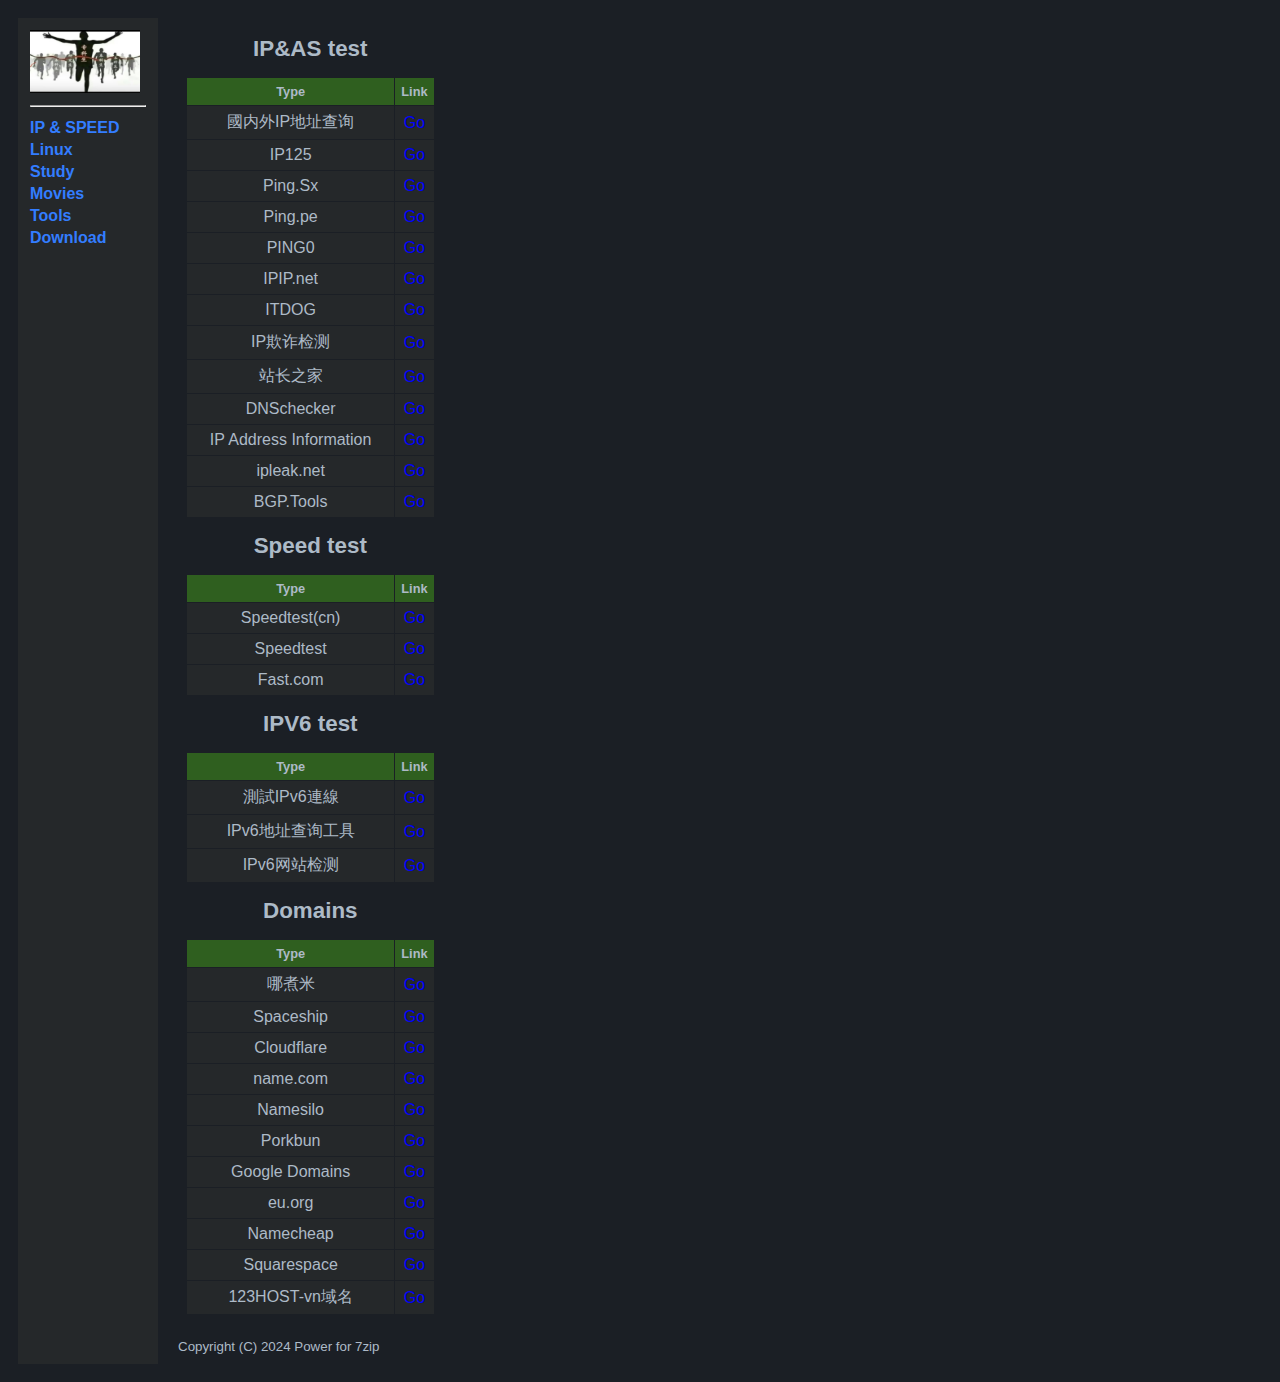
<file: index.html>
<!DOCTYPE HTML PUBLIC "-//W3C//DTD HTML 4.0 Transitional//EN">
<HTML>

<HEAD>
  <META http-equiv="CONTENT-TYPE" content="TEXT/HTML; CHARSET=UTF-8">
  <LINK href="/css/style.css" rel="stylesheet" type="text/css">
  <TITLE>Tarkyn</TITLE>

</HEAD>

<BODY>
  <TABLE cellspacing=10 cellpadding=10 border=0 width="100%">
    <TR>
      <TD class="MenuColumn" valign="top">
        <TABLE cellpadding=2 cellspacing=0 border=0 width="100%">
          <TR>
            <TD><IMG width=110 height=63 src="/img/123.jpg" alt="7-Zip" border=0></TD>
          </TR>
          <TR>
            <TD>
              <HR>
            </TD>
          </TR>
        </TABLE>
        <TABLE cellpadding="2" cellspacing="0" border="0">
          <TR>
            <TD><A href="/index.html" class="MenuLink">IP & SPEED</A></TD>
          </TR>
          <TR>
            <TD><A href="/web/linux.html" class="MenuLink">Linux</A></TD>
          </TR>
          <TR>
            <TD><A href="/web/study.html" class="MenuLink">Study</A></TD>
          </TR>
          <TR>
            <TD><A href="/web/movie.html" class="MenuLink">Movies</A></TD>
          </TR>
          <TR>
            <TD><A href="/web/tools.html" class="MenuLink">Tools</A></TD>
          </TR>
          <TR>
            <TD><A href="/web/download.html" class="MenuLink">Download</A></TD>
          </TR>
        </TABLE>

      <TD valign="top">

        <TABLE cellspacing="4" cellpadding="4">
          <TR>
            <TD>
              <H1>IP&AS test</H1>


              <TABLE cellspacing="1" cellpadding="6" border="0">
                <TR>
                  <TH class="Title" align="center" width=100%>Type</TH>
                  <TH class="Title" align="center" width=60>Link</TH>
                </TR>
                <TR>
                  <TD class="Item" align="center">國内外IP地址查询</TD>
                  <TD class="Item" align="center"><A href="https://findmyip.net/" target="_blank">Go</A></TD>
                </TR>
                <TR>
                  <TD class="Item" align="center">IP125</TD>
                  <TD class="Item" align="center"><A href="https://ip125.com/" target="_blank">Go</A></TD>
                </TR>
                <TR>
                  <TD class="Item" align="center">Ping.Sx</TD>
                  <TD class="Item" align="center"><A href="https://ping.sx/" target="_blank">Go</A></TD>
                </TR>
                <TR>
                  <TD class="Item" align="center">Ping.pe</TD>
                  <TD class="Item" align="center"><A href="https://ping.pe/" target="_blank">Go</A></TD>
                </TR>
                <TR>
                  <TD class="Item" align="center">PING0</TD>
                  <TD class="Item" align="center"><A href="https://ping0.cc/" target="_blank">Go</A></TD>
                </TR>
                <TR>
                  <TD class="Item" align="center">IPIP.net</TD>
                  <TD class="Item" align="center"><A href="https://www.ipip.net/" target="_blank">Go</A></TD>
                </TR>
                <TR>
                  <TD class="Item" align="center">ITDOG</TD>
                  <TD class="Item" align="center"><A href="https://www.itdog.cn/" target="_blank">Go</A></TD>
                </TR>
                <TR>
                  <TD class="Item" align="center">IP欺诈检测</TD>
                  <TD class="Item" align="center"><A href="https://scamalytics.com/" target="_blank">Go</A></TD>
                </TR>
                <TR>
                  <TD class="Item" align="center">站长之家</TD>
                  <TD class="Item" align="center"><A href="https://tool.chinaz.com/" target="_blank">Go</A></TD>
                </TR>
                <TR>
                  <TD class="Item" align="center">DNSchecker</TD>
                  <TD class="Item" align="center"><A href="https://dnschecker.org/" target="_blank">Go</A></TD>
                </TR>
                <TR>
                  <TD class="Item" align="center">IP Address Information</TD>
                  <TD class="Item" align="center"><A href="https://ipaddress.my/" target="_blank">Go</A></TD>
                </TR>
                <TR>
                  <TD class="Item" align="center">ipleak.net</TD>
                  <TD class="Item" align="center"><A href="https://ipleak.net/" target="_blank">Go</A></TD>
                </TR>
                <TR>
                  <TD class="Item" align="center">BGP.Tools</TD>
                  <TD class="Item" align="center"><A href="https://bgp.tools/" target="_blank">Go</A></TD>
                </TR>
              </TABLE>

              <H1>Speed test</H1>
              <TABLE cellspacing="1" cellpadding="6" border="0">
                <TR>
                  <TH class="Title" align="center" width=100%>Type</TH>
                  <TH class="Title" align="center" width=60>Link</TH>
                </TR>
                <TR>
                  <TD class="Item" align="center">Speedtest(cn)</TD>
                  <TD class="Item" align="center"><A href="https://www.speedtest.cn/" target="_blank">Go</A></TD>
                </TR>
                <TR>
                  <TD class="Item" align="center">Speedtest</TD>
                  <TD class="Item" align="center"><A href="https://www.speedtest.net/" target="_blank">Go</A></TD>
                </TR>
                <TR>
                  <TD class="Item" align="center">Fast.com</TD>
                  <TD class="Item" align="center"><A href="https://fast.com/" target="_blank">Go</A></TD>
                </TR>
              </TABLE>

              <H1>IPV6 test</H1>
              <TABLE cellspacing="1" cellpadding="6" border="0">
                <TR>
                  <TH class="Title" align="center" width=100%>Type</TH>
                  <TH class="Title" align="center" width=60>Link</TH>
                </TR>
                <TR>
                  <TD class="Item" align="center">測試IPv6連線</TD>
                  <TD class="Item" align="center"><A href="https://www.test-ipv6.com/" target="_blank">Go</A></TD>
                </TR>
                <TR>
                  <TD class="Item" align="center">IPv6地址查询工具</TD>
                  <TD class="Item" align="center"><A href="https://ip.zxinc.org/ipquery/" target="_blank">Go</A></TD>
                </TR>
                <TR>
                  <TD class="Item" align="center">IPv6网站检测</TD>
                  <TD class="Item" align="center"><A href="https://ipw.cn/" target="_blank">Go</A></TD>
                </TR>
              </TABLE>

                <H1>Domains</H1>
                <TABLE cellspacing="1" cellpadding="6" border="0">
                  <TR>
                    <TH class="Title" align="center" width=100%>Type</TH>
                    <TH class="Title" align="center" width=60>Link</TH>
                  </TR>
                  <TR>
                    <TD class="Item" align="center">哪煮米</TD>
                    <TD class="Item" align="center"><A href="https://www.nazhumi.com/" target="_blank">Go</A></TD>
                  </TR>
                  <TR>
                    <TD class="Item" align="center">Spaceship</TD>
                    <TD class="Item" align="center"><A href="https://www.spaceship.com/" target="_blank">Go</A></TD>
                  </TR>
                  <TR>
                    <TD class="Item" align="center">Cloudflare</TD>
                    <TD class="Item" align="center"><A href="https://www.cloudflare.com/" target="_blank">Go</A></TD>
                  </TR>
                  <TR>
                    <TD class="Item" align="center">name.com</TD>
                    <TD class="Item" align="center"><A href="https://www.name.com/" target="_blank">Go</A></TD>
                  </TR>
                  <TR>
                    <TD class="Item" align="center">Namesilo</TD>
                    <TD class="Item" align="center"><A href="https://www.namesilo.com/" target="_blank">Go</A></TD>
                  </TR>
                  <TR>
                    <TD class="Item" align="center">Porkbun</TD>
                    <TD class="Item" align="center"><A href="https://porkbun.com/" target="_blank">Go</A></TD>
                  </TR>
                  <TR>
                    <TD class="Item" align="center">Google Domains</TD>
                    <TD class="Item" align="center"><A href="https://domains.google.com/" target="_blank">Go</A></TD>
                  </TR>
                  <TR>
                    <TD class="Item" align="center">eu.org</TD>
                    <TD class="Item" align="center"><A href="https://nic.eu.org/" target="_blank">Go</A></TD>
                  </TR>
                  <TR>
                    <TD class="Item" align="center">Namecheap</TD>
                    <TD class="Item" align="center"><A href="https://www.namecheap.com/" target="_blank">Go</A></TD>
                  </TR>
                  <TR>
                    <TD class="Item" align="center">Squarespace</TD>
                    <TD class="Item" align="center"><A href="https://domains.squarespace.com/" target="_blank">Go</A></TD>
                  </TR>
                  <TR>
                    <TD class="Item" align="center">123HOST-vn域名</TD>
                    <TD class="Item" align="center"><A href="https://123host.vn/cn" target="_blank">Go</A></TD>
                  </TR>
                </TABLE>



            </TD>
          </TR>
        </TABLE>


        <P><SMALL>Copyright (C) 2024 Power for 7zip</SMALL></P>
      </TD>
    </TR>
  </TABLE>
</BODY>

</HTML>
</file>
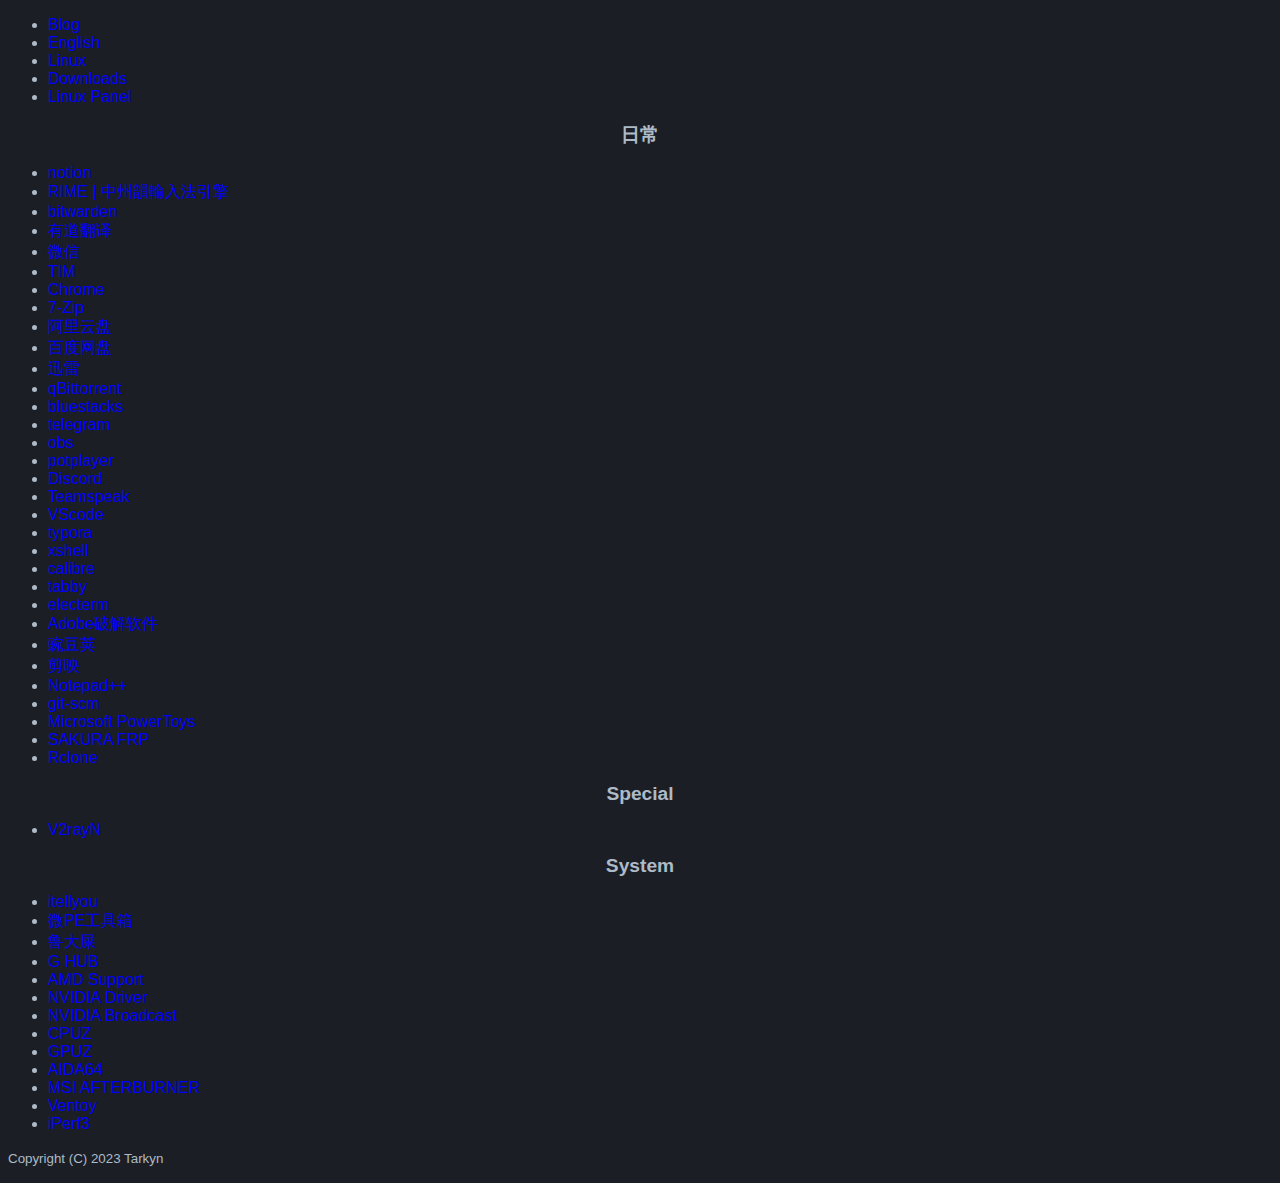
<file: page/down.html>
<!DOCTYPE html>
<html lang="en">

<head>
    <meta charset="UTF-8">
    <meta name="viewport" content="width=device-width, initial-scale=1">
    <title>Download</title>
    <link rel="stylesheet" href="/css/style.css">
</head>

<body>
    <nav>
        <ul>

            <li><a href="/">Blog</a></li>
            <li><a href="/page/eng.html">English</a></li>
            <li><a href="/page/linux.html">Linux</a></li>
            <li><a href="/page/down.html">Downloads</a></li>
            <li><a href="https://vps.tjq.one/" target="_blank">Linux Panel</a></li>
        </ul>
    </nav>
    <main>
        <section>
            <h2>日常</h2>
            <ul>
                <li><a href="https://www.notion.so/" target="_blank">notion</a></li>
                <li><a href="https://rime.im/" target="_blank">RIME | 中州韻輸入法引擎</a></li>
                <li><a href="https://bitwarden.com/" target="_blank">bitwarden</a></li>
                <li><a href="https://fanyi.youdao.com/" target="_blank">有道翻译</a></li>
                <li><a href="https://weixin.qq.com/" target="_blank">微信</a></li>
                <li><a href="https://office.qq.com/" target="_blank">TIM</a></li>
                <li><a href="https://www.google.com/intl/en/chrome/" target="_blank">Chrome</a></li>
                <li><a href="https://www.7-zip.org/" target="_blank">7-Zip</a></li>
                <li><a href="https://www.aliyundrive.com/" target="_blank">阿里云盘</a></li>
                <li><a href="https://pan.baidu.com/" target="_blank">百度网盘</a></li>
                <li><a href="https://www.xunlei.com/" target="_blank">迅雷</a></li>
                <li><a href="https://www.qbittorrent.org/" target="_blank">qBittorrent</a></li>
                <li><a href="https://www.bluestacks.com/" target="_blank">bluestacks</a></li>
                <li><a href="https://telegram.org/" target="_blank">telegram</a></li>
                <li><a href="https://obsproject.com/" target="_blank">obs</a></li>
                <li><a href="https://potplayer.tv/" target="_blank">potplayer</a></li>
                <li><a href="https://discord.com/" target="_blank">Discord</a></li>
                <li><a href="https://www.teamspeak.com/en/" target="_blank">Teamspeak</a></li>
                <li><a href="https://code.visualstudio.com/" target="_blank">VScode</a></li>
                <li><a href="https://typora.io/" target="_blank">typora</a></li>
                <li><a href="https://www.xshell.com/zh/" target="_blank">xshell</a></li>
                <li><a href="https://calibre-ebook.com/" target="_blank">calibre</a></li>
                <li><a href="https://github.com/Eugeny/tabby" target="_blank">tabby</a></li>
                <li><a href="https://github.com/electerm/electerm" target="_blank">electerm</a></li>
                <li><a href="https://www.superso.top/Adobe/" target="_blank">Adobe破解软件</a></li>
                <li><a href="https://www.wandoujia.com/" target="_blank">豌豆荚</a></li>
                <li><a href="https://www.capcut.cn/" target="_blank">剪映</a></li>
                <li><a href="https://notepad-plus-plus.org/" target="_blank">Notepad++</a></li>
                <li><a href="https://git-scm.com/" target="_blank">git-scm</a></li>
                <li><a href="https://learn.microsoft.com/en-us/windows/powertoys/" target="_blank">Microsoft PowerToys</a></li>
                <li><a href="https://www.natfrp.com/" target="_blank">SAKURA FRP</a></li>
                <li><a href="https://rclone.org/" target="_blank">Rclone</a></li>


            </ul>
        </section>
        <section>
            <h2>Special</h2>
            <ul>
                <li><a href="https://github.com/2dust/v2rayN" target="_blank">V2rayN</a></li>


            </ul>
        </section>

        <section>
            <h2>System</h2>
            <ul>
                <li><a href="https://next.itellyou.cn/" target="_blank">itellyou</a></li>
                <li><a href="https://www.wepe.com.cn/" target="_blank">微PE工具箱</a></li>
                <li><a href="https://www.ludashi.com/" target="_blank">鲁大屎</a></li>
                <li><a href="https://www.logitechg.com/zh-cn/innovation/g-hub.html" target="_blank">G HUB</a></li>
                <li><a href="https://www.amd.com/en/support" target="_blank">AMD Support</a></li>
                <li><a href="https://www.nvidia.com/Download/index.aspx" target="_blank">NVIDIA Driver</a></li>
                <li><a href="https://www.nvidia.cn/geforce/broadcasting/broadcast-app/" target="_blank">NVIDIA Broadcast</a></li>
                <li><a href="https://www.cpuid.com/" target="_blank">CPUZ</a></li>
                <li><a href="https://www.techpowerup.com/gpuz/" target="_blank">GPUZ</a></li>
                <li><a href="https://www.aida64.com/" target="_blank">AIDA64</a></li>
                <li><a href="https://www.msi.com/Landing/afterburner/graphics-cards" target="_blank">MSI AFTERBURNER</a></li>
                <li><a href="https://www.ventoy.net/cn/index.html" target="_blank">Ventoy</a></li>
                <li><a href="https://iperf.fr/iperf-download.php" target="_blank">iPerf3</a></li>


            </ul>
        </section>


    </main>
            <!-- IP INFO API -->
            <div id="result"></div>
            <script type="text/javascript">
            function callback(ip, location, asn, org)
            {
                var html = `${ip}<br/>${location}<br/>${asn}<br/>${org}<br/>`;
                document.getElementById('result').innerHTML = html;
            }
            </script>
            <script type="text/javascript" src="https://ping0.cc/geo/jsonp/callback"></script>
            <!-- IP INFO API DOWN-->
             
<div id="result">
    <P><SMALL>Copyright (C) 2023 Tarkyn</SMALL></P>
</div>

</body>

</html>
</file>
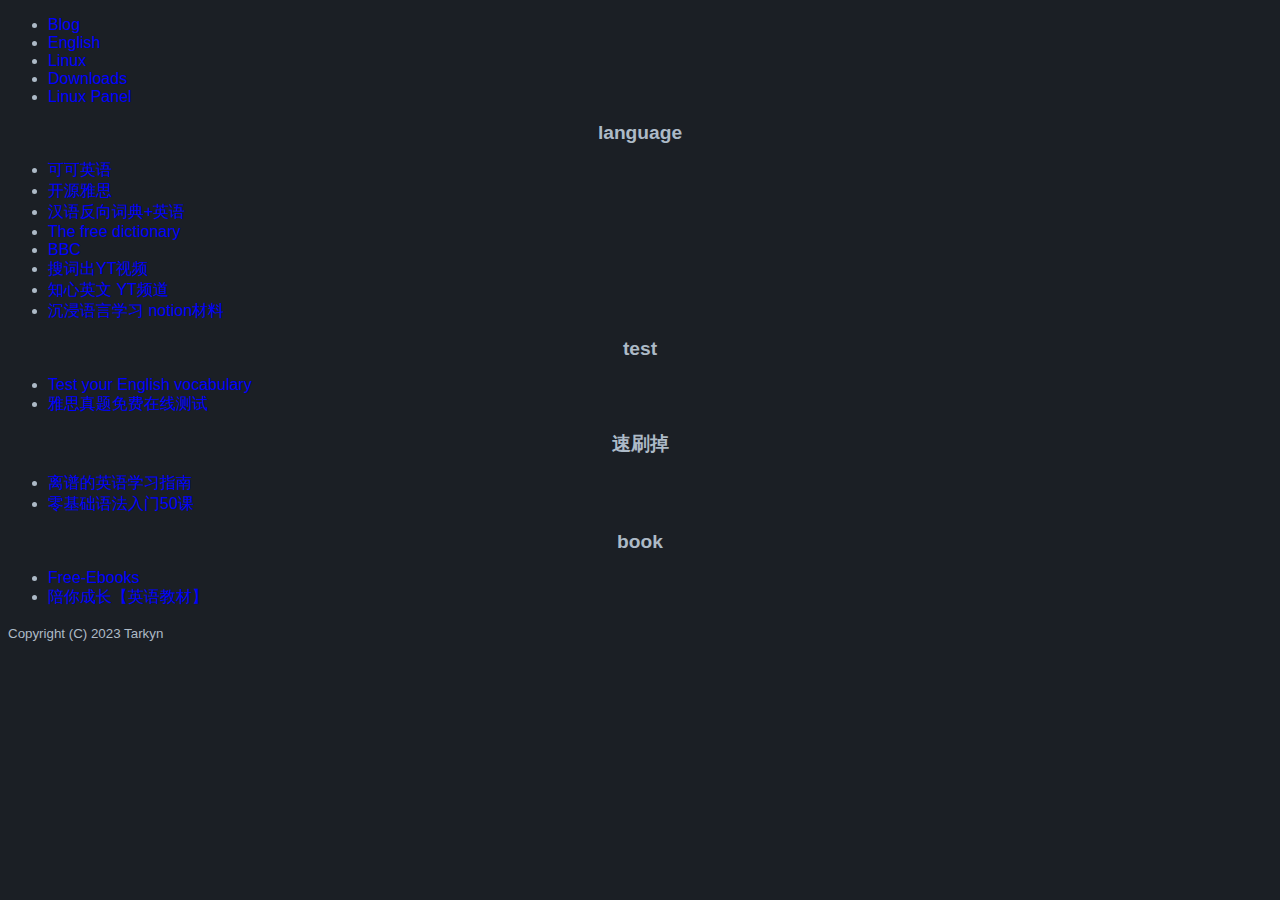
<file: page/eng.html>
<!DOCTYPE html>
<html lang="en">

<head>
    <meta charset="UTF-8">
    <meta name="viewport" content="width=device-width, initial-scale=1">
    <title>language</title>
    <link rel="stylesheet" href="/css/style.css">
</head>

<body>
    <nav>
        <ul>

            <li><a href="/">Blog</a></li>
            <li><a href="/page/eng.html">English</a></li>
            <li><a href="/page/linux.html">Linux</a></li>
            <li><a href="/page/down.html">Downloads</a></li>
            <li><a href="https://vps.tjq.one/" target="_blank">Linux Panel</a></li>
        </ul>
    </nav>
    <main>
        <section>
            <h2>language</h2>
            <ul>
                <li><a href="https://www.kekenet.com/" target="_blank">可可英语</a></li>
                <li><a href="https://www.ieltsday.com/" target="_blank">开源雅思</a></li>
                <li><a href="https://wantwords.net/" target="_blank">汉语反向词典+英语</a></li>
                <li><a href="https://www.thefreedictionary.com/" target="_blank">The free dictionary</a></li>
                <li><a href="https://www.bbc.co.uk/learningenglish/english/" target="_blank">BBC</a></li>
                <li><a href="https://youglish.com/" target="_blank">搜词出YT视频</a></li>
                <li><a href="https://www.youtube.com/@thoughtfulEnglish" target="_blank">知心英文 YT频道</a></li>
                <li><a href="https://jiangzilong.notion.site/09128b7095974b188c9640d5333917b5" target="_blank">沉浸语言学习 notion材料</a></li>
            </ul>
        </section>

        <section>
            <h2>test</h2>
            <ul>
                <li><a href="https://preply.com/en/learn/english/test-your-vocab" target="_blank">Test your English vocabulary</a></li>
                <li><a href="https://ieltsonlinetests.com/zh-hans/ielts-exam-library" target="_blank">雅思真题免费在线测试</a></li>
            </ul>
        </section>

        <section>
            <h2>速刷掉</h2>
            <ul>
                <li><a href="https://byoungd.github.io/English-level-up-tips/#/part-1/1-understanding" target="_blank">离谱的英语学习指南</a></li>
                <li><a href="https://www.bilibili.com/video/BV1Rs411b7pk/" target="_blank">零基础语法入门50课</a></li>
            </ul>
        </section>

        <section>
            <h2>book</h2>
            <ul>
                <li><a href="https://www.free-ebooks.net/" target="_blank">Free-Ebooks</a></li>
                <li><a href="https://www.douyin.com/user/MS4wLjABAAAApBrf2qva4HHPqb5inYpbtqmGUamspa-wBUenxqrWfRQ" target="_blank">陪你成长【英语教材】</a></li>
            </ul>
        </section>

    </main>
            <!-- IP INFO API -->
            <div id="result"></div>
            <script type="text/javascript">
            function callback(ip, location, asn, org)
            {
                var html = `${ip}<br/>${location}<br/>${asn}<br/>${org}<br/>`;
                document.getElementById('result').innerHTML = html;
            }
            </script>
            <script type="text/javascript" src="https://ping0.cc/geo/jsonp/callback"></script>
            <!-- IP INFO API DOWN-->
             
<div id="result">
    <P><SMALL>Copyright (C) 2023 Tarkyn</SMALL></P>
</div>

</body>

</html>
</file>
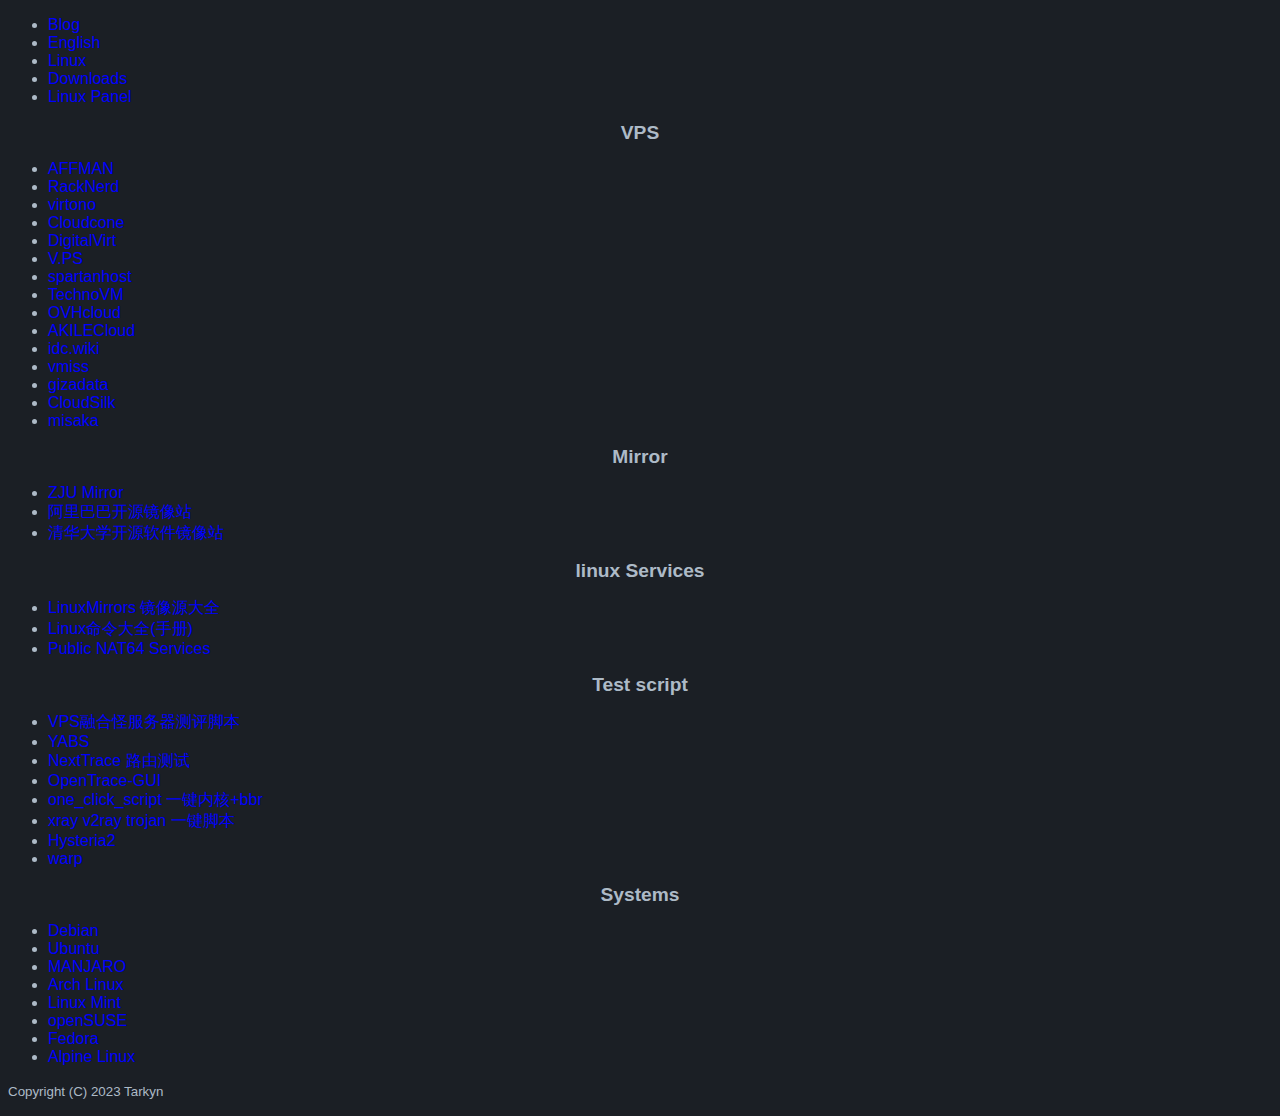
<file: page/linux.html>
<!DOCTYPE html>
<html lang="en">

<head>
    <meta charset="UTF-8">
    <meta name="viewport" content="width=device-width, initial-scale=1">
    <title>Linux</title>
    <link rel="stylesheet" href="/css/style.css">
</head>

<body>
    <nav>
        <ul>

            <li><a href="/">Blog</a></li>
            <li><a href="/page/eng.html">English</a></li>
            <li><a href="/page/linux.html">Linux</a></li>
            <li><a href="/page/down.html">Downloads</a></li>
            <li><a href="https://vps.tjq.one/" target="_blank">Linux Panel</a></li>
        </ul>
    </nav>
    <main>
        <section>
            <h2>VPS</h2>
            <ul>
                <li><a href="https://affman.xyz/" target="_blank">AFFMAN</a></li>
                <li><a href="https://www.racknerd.com/" target="_blank">RackNerd</a></li>
                <li><a href="https://virtono.com/" target="_blank">virtono</a></li>
                <li><a href="https://cloudcone.com/" target="_blank">Cloudcone</a></li>
                <li><a href="https://digitalvirt.com/" target="_blank">DigitalVirt</a></li>
                <li><a href="https://v.ps/" target="_blank">V.PS</a></li>
                <li><a href="https://spartanhost.org/" target="_blank">spartanhost</a></li>
                <li><a href="https://technovm.com/" target="_blank">TechnoVM</a></li>
                <li><a href="https://us.ovhcloud.com/" target="_blank">OVHcloud</a></li>
                <li><a href="https://akile.io/" target="_blank">AKILECloud</a></li>
                <li><a href="https://idc.wiki/" target="_blank">idc.wiki</a></li>
                <li><a href="https://www.vmiss.com/" target="_blank">vmiss</a></li>
                <li><a href="https://my.gizadata.vn/" target="_blank">gizadata</a></li>
                <li><a href="https://cloudsilk.io/" target="_blank">CloudSilk</a></li>
                <li><a href="https://www.misaka.io/" target="_blank">misaka</a></li>

            </ul>
        </section>

        <section>
            <h2>Mirror</h2>
            <ul>
                <li><a href="https://mirrors.zju.edu.cn/" target="_blank">ZJU Mirror</a></li>
                <li><a href="https://developer.aliyun.com/mirror/" target="_blank">阿里巴巴开源镜像站</a></li>
                <li><a href="https://mirror.tuna.tsinghua.edu.cn/" target="_blank"> 清华大学开源软件镜像站</a></li>


            </ul>
        </section>

        <section>
            <h2>linux Services</h2>
            <ul>
                <li><a href="https://linuxmirrors.cn/" target="_blank">LinuxMirrors 镜像源大全</a></li>
                <li><a href="https://www.linuxcool.com/" target="_blank">Linux命令大全(手册)</a></li>
                <li><a href="https://nat64.xyz/" target="_blank">Public NAT64 Services</a></li>


            </ul>
        </section>

        <section>
            <h2>Test script</h2>
            <ul>
                <li><a href="https://github.com/spiritLHLS/ecs" target="_blank">VPS融合怪服务器测评脚本</a></li>
                <li><a href="https://github.com/masonr/yet-another-bench-script" target="_blank">YABS</a></li>
                <li><a href="https://github.com/nxtrace/NTrace-core" target="_blank">NextTrace 路由测试</a></li>
                <li><a href="https://github.com/Archeb/opentrace" target="_blank">OpenTrace-GUI</a></li>
                <li><a href="https://github.com/jinwyp/one_click_script" target="_blank">one_click_script 一键内核+bbr</a></li>
                <li><a href="https://github.com/jinwyp/one_click_script/blob/master/README2_CN.md" target="_blank">xray v2ray trojan 一键脚本</a></li>
                <li><a href="https://v2.hysteria.network/zh/" target="_blank">Hysteria2</a></li>
                <li><a href="https://gitlab.com/fscarmen/warp" target="_blank">warp</a></li>


            </ul>
        </section>

        <section>
            <h2>Systems</h2>
            <ul>
                <li><a href="https://www.debian.org/" target="_blank">Debian</a></li>
                <li><a href="https://ubuntu.com/" target="_blank">Ubuntu</a></li>
                <li><a href="https://manjaro.org/" target="_blank">MANJARO</a></li>
                <li><a href="https://archlinux.org/" target="_blank">Arch Linux</a></li>
                <li><a href="https://www.linuxmint.com/" target="_blank">Linux Mint</a></li>
                <li><a href="https://www.opensuse.org/" target="_blank">openSUSE</a></li>
                <li><a href="https://fedoraproject.org/zh-Hant/" target="_blank">Fedora</a></li>
                <li><a href="https://alpinelinux.org/" target="_blank">Alpine Linux</a></li>


            </ul>
        </section>

    </main>
            <!-- IP INFO API -->
            <div id="result"></div>
            <script type="text/javascript">
            function callback(ip, location, asn, org)
            {
                var html = `${ip}<br/>${location}<br/>${asn}<br/>${org}<br/>`;
                document.getElementById('result').innerHTML = html;
            }
            </script>
            <script type="text/javascript" src="https://ping0.cc/geo/jsonp/callback"></script>
            <!-- IP INFO API DOWN-->
             
<div id="result">
    <P><SMALL>Copyright (C) 2023 Tarkyn</SMALL></P>
</div>

</body>

</html>
</file>
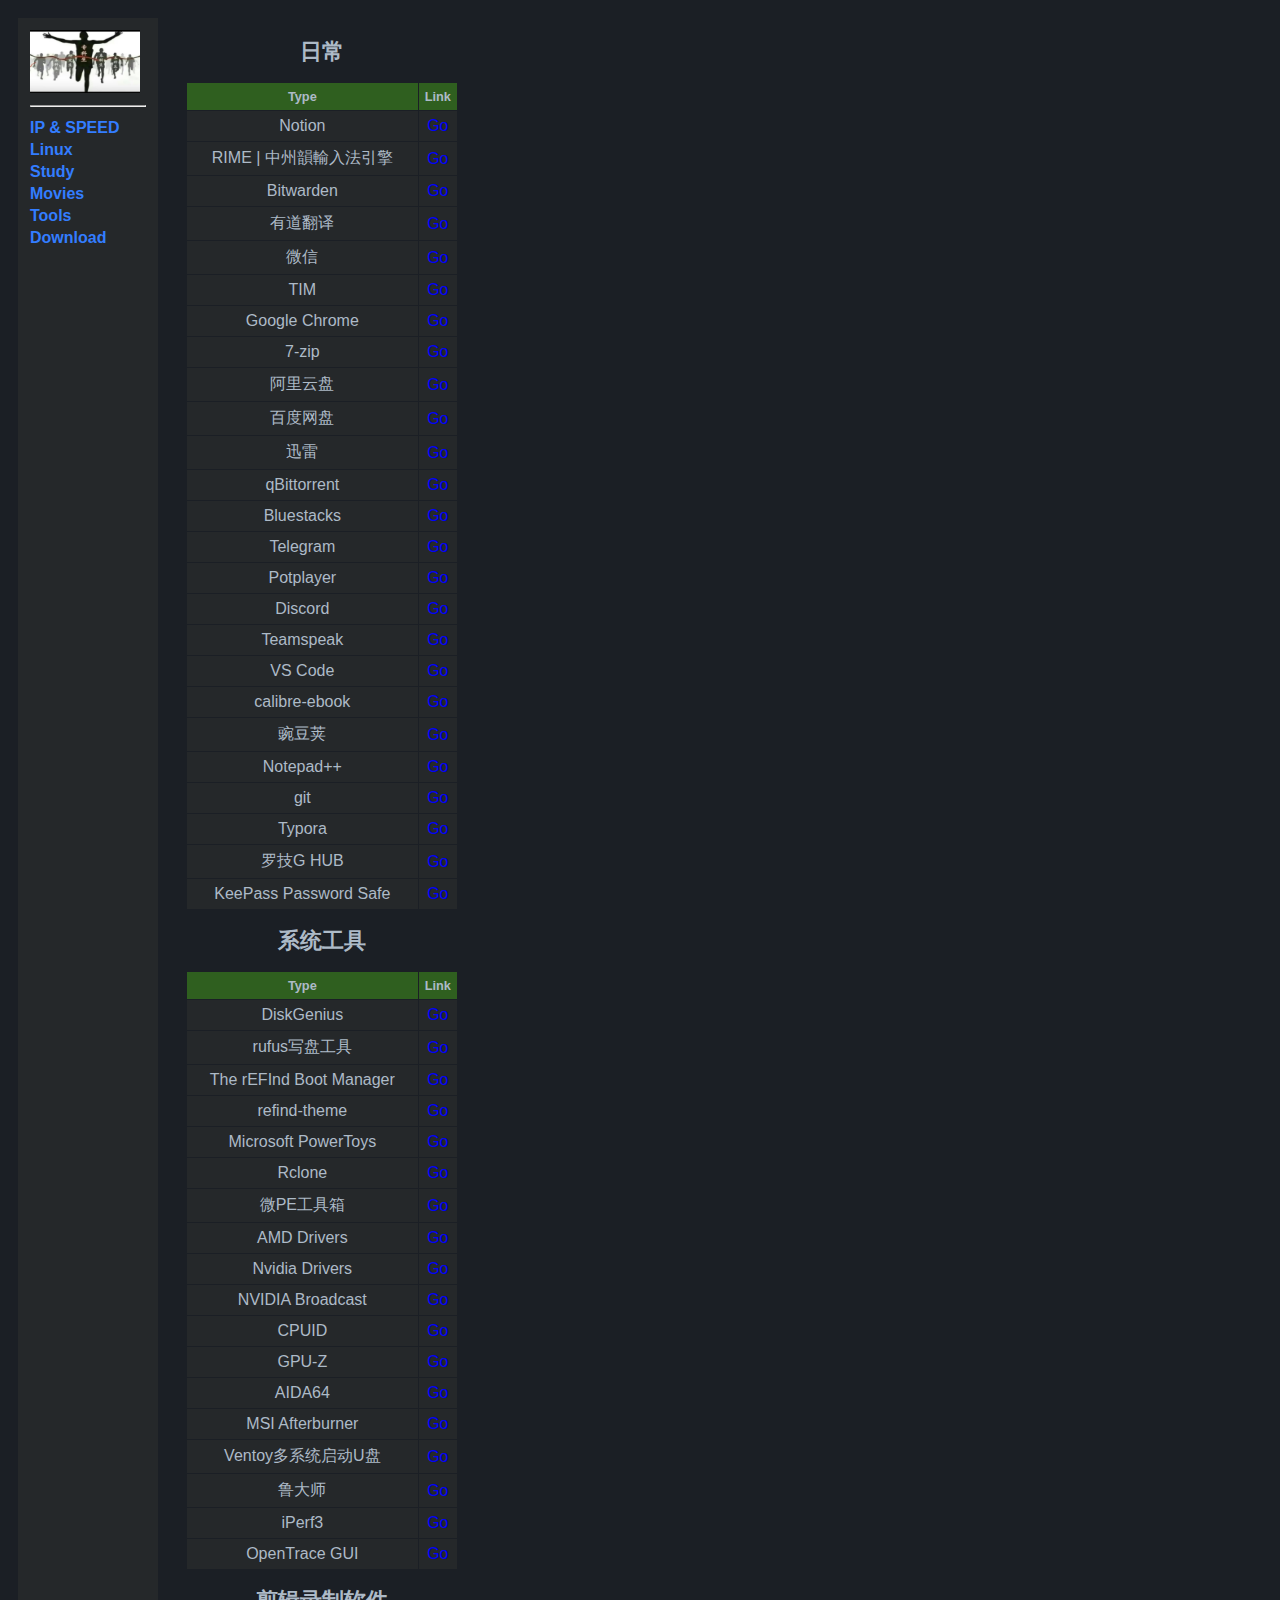
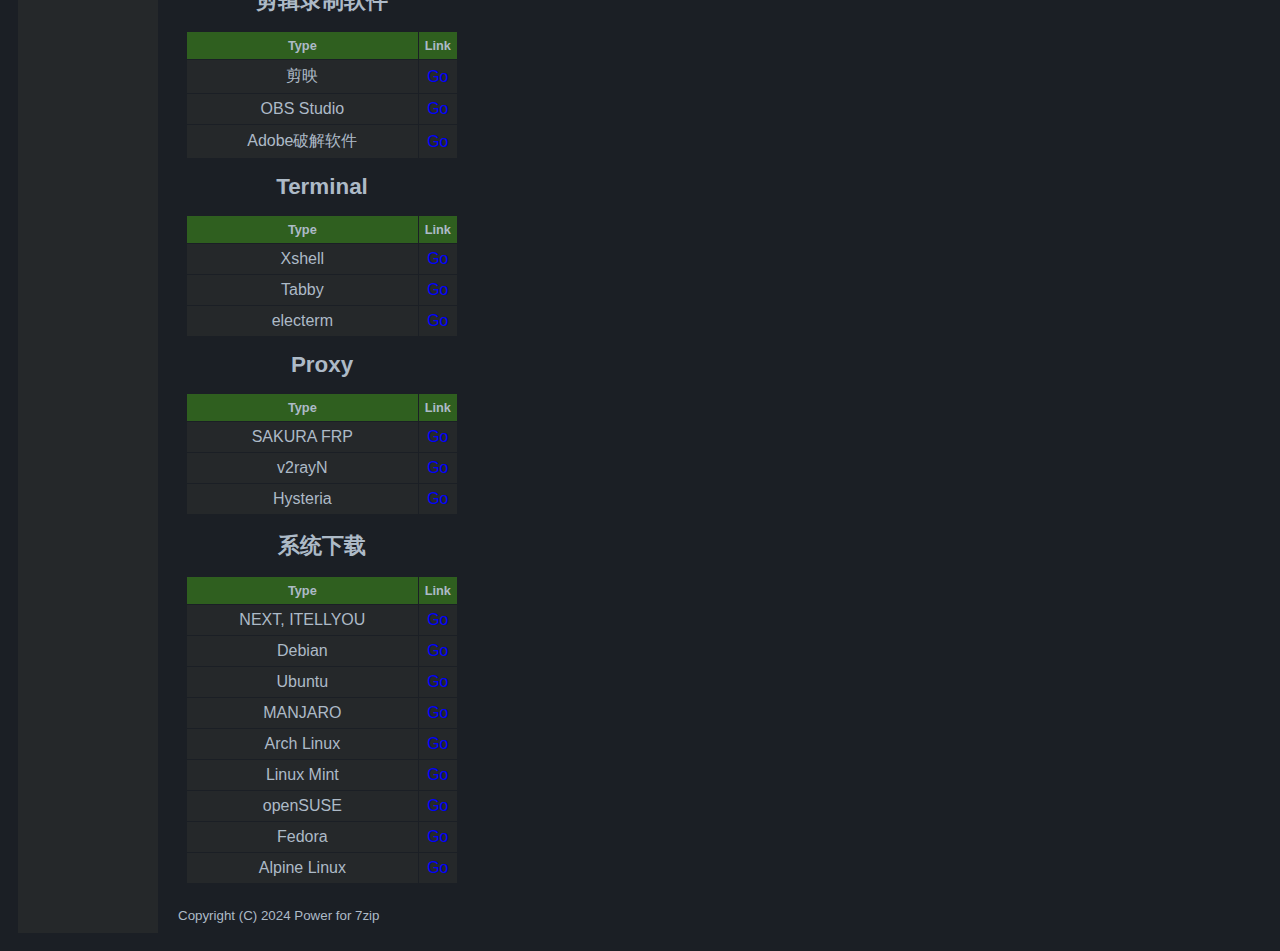
<file: web/download.html>
<!DOCTYPE HTML PUBLIC "-//W3C//DTD HTML 4.0 Transitional//EN">
<HTML>

<HEAD>
  <META http-equiv="CONTENT-TYPE" content="TEXT/HTML; CHARSET=UTF-8">
  <LINK href="/css/style.css" rel="stylesheet" type="text/css">
  <TITLE>Tarkyn</TITLE>

</HEAD>

<BODY>
  <TABLE cellspacing=10 cellpadding=10 border=0 width="100%">
    <TR>
      <TD class="MenuColumn" valign="top">
        <TABLE cellpadding=2 cellspacing=0 border=0 width="100%">
          <TR>
            <TD><IMG width=110 height=63 src="/img/123.jpg" alt="7-Zip" border=0></TD>
          </TR>
          <TR>
            <TD>
              <HR>
            </TD>
          </TR>
        </TABLE>
        <TABLE cellpadding="2" cellspacing="0" border="0">
          <TR>
            <TD><A href="/index.html" class="MenuLink">IP & SPEED</A></TD>
          </TR>
          <TR>
            <TD><A href="/web/linux.html" class="MenuLink">Linux</A></TD>
          </TR>
          <TR>
            <TD><A href="/web/study.html" class="MenuLink">Study</A></TD>
          </TR>
          <TR>
            <TD><A href="/web/movie.html" class="MenuLink">Movies</A></TD>
          </TR>
          <TR>
            <TD><A href="/web/tools.html" class="MenuLink">Tools</A></TD>
          </TR>
          <TR>
            <TD><A href="/web/download.html" class="MenuLink">Download</A></TD>
          </TR>
        </TABLE>

      <TD valign="top">

        <TABLE cellspacing="4" cellpadding="4">
          <TR>
            <TD>
              <H1>日常</H1>


              <TABLE cellspacing="1" cellpadding="6" border="0">
                <TR>
                  <TH class="Title" align="center" width=100%>Type</TH>
                  <TH class="Title" align="center" width=60>Link</TH>
                </TR>
                <TR>
                  <TD class="Item" align="center">Notion</TD>
                  <TD class="Item" align="center"><A href="https://www.notion.so/" target="_blank">Go</A></TD>
                </TR>
                <TR>
                  <TD class="Item" align="center">RIME | 中州韻輸入法引擎</TD>
                  <TD class="Item" align="center"><A href="https://rime.im/" target="_blank">Go</A></TD>
                </TR>
                <TR>
                  <TD class="Item" align="center">Bitwarden</TD>
                  <TD class="Item" align="center"><A href="https://bitwarden.com/" target="_blank">Go</A></TD>
                </TR>
                <TR>
                  <TD class="Item" align="center">有道翻译</TD>
                  <TD class="Item" align="center"><A href="https://fanyi.youdao.com/#/" target="_blank">Go</A></TD>
                </TR>
                <TR>
                  <TD class="Item" align="center">微信</TD>
                  <TD class="Item" align="center"><A href="https://weixin.qq.com/" target="_blank">Go</A></TD>
                </TR>
                <TR>
                  <TD class="Item" align="center">TIM</TD>
                  <TD class="Item" align="center"><A href="https://office.qq.com/" target="_blank">Go</A></TD>
                </TR>
                <TR>
                  <TD class="Item" align="center">Google Chrome</TD>
                  <TD class="Item" align="center"><A href="https://www.google.com/intl/en/chrome/" target="_blank">Go</A></TD>
                </TR>
                <TR>
                  <TD class="Item" align="center">7-zip</TD>
                  <TD class="Item" align="center"><A href="https://www.7-zip.org/" target="_blank">Go</A></TD>
                </TR>
                <TR>
                  <TD class="Item" align="center">阿里云盘</TD>
                  <TD class="Item" align="center"><A href="https://www.alipan.com/" target="_blank">Go</A></TD>
                </TR>
                <TR>
                  <TD class="Item" align="center">百度网盘</TD>
                  <TD class="Item" align="center"><A href="https://pan.baidu.com/" target="_blank">Go</A></TD>
                </TR>
                <TR>
                  <TD class="Item" align="center">迅雷</TD>
                  <TD class="Item" align="center"><A href="https://www.xunlei.com/" target="_blank">Go</A></TD>
                </TR>
                <TR>
                  <TD class="Item" align="center">qBittorrent</TD>
                  <TD class="Item" align="center"><A href="https://www.qbittorrent.org/" target="_blank">Go</A></TD>
                </TR>
                <TR>
                  <TD class="Item" align="center">Bluestacks</TD>
                  <TD class="Item" align="center"><A href="https://www.bluestacks.com/" target="_blank">Go</A></TD>
                </TR>
                <TR>
                  <TD class="Item" align="center">Telegram</TD>
                  <TD class="Item" align="center"><A href="https://telegram.org/" target="_blank">Go</A></TD>
                </TR>
                <TR>
                  <TD class="Item" align="center">Potplayer</TD>
                  <TD class="Item" align="center"><A href="https://potplayer.tv/" target="_blank">Go</A></TD>
                </TR>
                <TR>
                  <TD class="Item" align="center">Discord</TD>
                  <TD class="Item" align="center"><A href="https://discord.com/" target="_blank">Go</A></TD>
                </TR>
                <TR>
                  <TD class="Item" align="center">Teamspeak</TD>
                  <TD class="Item" align="center"><A href="https://www.teamspeak.com/en/" target="_blank">Go</A></TD>
                </TR>
                <TR>
                  <TD class="Item" align="center">VS Code</TD>
                  <TD class="Item" align="center"><A href="https://code.visualstudio.com/" target="_blank">Go</A></TD>
                </TR>
                <TR>
                  <TD class="Item" align="center">calibre-ebook</TD>
                  <TD class="Item" align="center"><A href="https://calibre-ebook.com/" target="_blank">Go</A></TD>
                </TR>
                <TR>
                  <TD class="Item" align="center">豌豆荚</TD>
                  <TD class="Item" align="center"><A href="https://www.wandoujia.com/" target="_blank">Go</A></TD>
                </TR>
                <TR>
                  <TD class="Item" align="center">Notepad++</TD>
                  <TD class="Item" align="center"><A href="https://notepad-plus-plus.org/" target="_blank">Go</A></TD>
                </TR>
                <TR>
                  <TD class="Item" align="center">git</TD>
                  <TD class="Item" align="center"><A href="https://git-scm.com/" target="_blank">Go</A></TD>
                </TR>
                <TR>
                  <TD class="Item" align="center">Typora</TD>
                  <TD class="Item" align="center"><A href="https://typora.io/" target="_blank">Go</A></TD>
                </TR>
                <TR>
                  <TD class="Item" align="center">罗技G HUB</TD>
                  <TD class="Item" align="center"><A href="https://www.logitechg.com/zh-cn/innovation/g-hub.html" target="_blank">Go</A></TD>
                </TR>
                <TR>
                  <TD class="Item" align="center">KeePass Password Safe</TD>
                  <TD class="Item" align="center"><A href="https://keepass.info/" target="_blank">Go</A></TD>
                </TR>
              </TABLE>

              <H1>系统工具</H1>
              <TABLE cellspacing="1" cellpadding="6" border="0">
                <TR>
                  <TH class="Title" align="center" width=100%>Type</TH>
                  <TH class="Title" align="center" width=60>Link</TH>
                </TR>
                <TR>
                  <TD class="Item" align="center">DiskGenius</TD>
                  <TD class="Item" align="center"><A href="https://www.diskgenius.com/" target="_blank">Go</A></TD>
                </TR>
                <TR>
                  <TD class="Item" align="center">rufus写盘工具</TD>
                  <TD class="Item" align="center"><A href="https://rufus.ie/zh/" target="_blank">Go</A></TD>
                </TR>
                <TR>
                  <TD class="Item" align="center">The rEFInd Boot Manager</TD>
                  <TD class="Item" align="center"><A href="https://www.rodsbooks.com/refind/" target="_blank">Go</A></TD>
                </TR>
                <TR>
                  <TD class="Item" align="center">refind-theme</TD>
                  <TD class="Item" align="center"><A href="https://github.com/topics/refind-theme" target="_blank">Go</A></TD>
                </TR>
                <TR>
                  <TD class="Item" align="center">Microsoft PowerToys</TD>
                  <TD class="Item" align="center"><A href="https://learn.microsoft.com/en-us/windows/powertoys/" target="_blank">Go</A></TD>
                </TR>
                <TR>
                  <TD class="Item" align="center">Rclone</TD>
                  <TD class="Item" align="center"><A href="https://rclone.org/" target="_blank">Go</A></TD>
                </TR>
                <TR>
                  <TD class="Item" align="center">微PE工具箱</TD>
                  <TD class="Item" align="center"><A href="https://www.wepe.com.cn/" target="_blank">Go</A></TD>
                </TR>
                <TR>
                  <TD class="Item" align="center">AMD Drivers</TD>
                  <TD class="Item" align="center"><A href="https://www.amd.com/en/support/download/drivers.html" target="_blank">Go</A></TD>
                </TR>
                <TR>
                  <TD class="Item" align="center">Nvidia Drivers</TD>
                  <TD class="Item" align="center"><A href="https://www.nvidia.com/Download/index.aspx" target="_blank">Go</A></TD>
                </TR>
                <TR>
                  <TD class="Item" align="center">NVIDIA Broadcast</TD>
                  <TD class="Item" align="center"><A href="https://www.nvidia.cn/geforce/broadcasting/broadcast-app/" target="_blank">Go</A></TD>
                </TR>
                <TR>
                  <TD class="Item" align="center">CPUID</TD>
                  <TD class="Item" align="center"><A href="https://www.cpuid.com/" target="_blank">Go</A></TD>
                </TR>
                <TR>
                  <TD class="Item" align="center">GPU-Z</TD>
                  <TD class="Item" align="center"><A href="https://www.techpowerup.com/gpuz/" target="_blank">Go</A></TD>
                </TR>
                <TR>
                  <TD class="Item" align="center">AIDA64</TD>
                  <TD class="Item" align="center"><A href="https://www.aida64.com/" target="_blank">Go</A></TD>
                </TR>
                <TR>
                  <TD class="Item" align="center">MSI Afterburner</TD>
                  <TD class="Item" align="center"><A href="https://www.msi.com/Landing/afterburner/graphics-cards" target="_blank">Go</A></TD>
                </TR>
                <TR>
                  <TD class="Item" align="center">Ventoy多系统启动U盘</TD>
                  <TD class="Item" align="center"><A href="https://www.ventoy.net/cn/index.html" target="_blank">Go</A></TD>
                </TR>
                <TR>
                  <TD class="Item" align="center">鲁大师</TD>
                  <TD class="Item" align="center"><A href="https://www.ludashi.com/" target="_blank">Go</A></TD>
                </TR>
                <TR>
                  <TD class="Item" align="center">iPerf3</TD>
                  <TD class="Item" align="center"><A href="https://iperf.fr/iperf-download.php" target="_blank">Go</A></TD>
                </TR>
                <TR>
                  <TD class="Item" align="center">OpenTrace GUI</TD>
                  <TD class="Item" align="center"><A href="https://github.com/Archeb/opentrace" target="_blank">Go</A></TD>
                </TR>
              </TABLE>

              <H1>剪辑录制软件</H1>
              <TABLE cellspacing="1" cellpadding="6" border="0">
                <TR>
                  <TH class="Title" align="center" width=100%>Type</TH>
                  <TH class="Title" align="center" width=60>Link</TH>
                </TR>
                <TR>
                  <TD class="Item" align="center">剪映</TD>
                  <TD class="Item" align="center"><A href="https://www.capcut.cn/" target="_blank">Go</A></TD>
                </TR>
                <TR>
                  <TD class="Item" align="center">OBS Studio</TD>
                  <TD class="Item" align="center"><A href="https://obsproject.com/" target="_blank">Go</A></TD>
                </TR>
                <TR>
                  <TD class="Item" align="center">Adobe破解软件</TD>
                  <TD class="Item" align="center"><A href="https://www.superso.top/Adobe/" target="_blank">Go</A></TD>
                </TR>
              </TABLE>

              <H1>Terminal</H1>
              <TABLE cellspacing="1" cellpadding="6" border="0">
                <TR>
                  <TH class="Title" align="center" width=100%>Type</TH>
                  <TH class="Title" align="center" width=60>Link</TH>
                </TR>
                <TR>
                  <TD class="Item" align="center">Xshell</TD>
                  <TD class="Item" align="center"><A href="https://www.xshell.com/zh/" target="_blank">Go</A></TD>
                </TR>
                <TR>
                  <TD class="Item" align="center">Tabby</TD>
                  <TD class="Item" align="center"><A href="https://github.com/Eugeny/tabby" target="_blank">Go</A></TD>
                </TR>
                <TR>
                  <TD class="Item" align="center">electerm</TD>
                  <TD class="Item" align="center"><A href="https://github.com/electerm/electerm" target="_blank">Go</A></TD>
                </TR>
              </TABLE>

              <H1>Proxy</H1>
              <TABLE cellspacing="1" cellpadding="6" border="0">
                <TR>
                  <TH class="Title" align="center" width=100%>Type</TH>
                  <TH class="Title" align="center" width=60>Link</TH>
                </TR>
                <TR>
                  <TD class="Item" align="center">SAKURA FRP</TD>
                  <TD class="Item" align="center"><A href="https://www.natfrp.com/" target="_blank">Go</A></TD>
                </TR>
                <TR>
                  <TD class="Item" align="center">v2rayN</TD>
                  <TD class="Item" align="center"><A href="https://github.com/2dust/v2rayN" target="_blank">Go</A></TD>
                </TR>
                <TR>
                  <TD class="Item" align="center">Hysteria</TD>
                  <TD class="Item" align="center"><A href="https://v2.hysteria.network/zh/" target="_blank">Go</A></TD>
                </TR>
              </TABLE>

              <H1>系统下载</H1>
              <TABLE cellspacing="1" cellpadding="6" border="0">
                <TR>
                  <TH class="Title" align="center" width=100%>Type</TH>
                  <TH class="Title" align="center" width=60>Link</TH>
                </TR>
                <TR>
                  <TD class="Item" align="center">NEXT, ITELLYOU</TD>
                  <TD class="Item" align="center"><A href="https://next.itellyou.cn/" target="_blank">Go</A></TD>
                </TR>
                <TR>
                  <TD class="Item" align="center">Debian</TD>
                  <TD class="Item" align="center"><A href="https://www.debian.org/" target="_blank">Go</A></TD>
                </TR>
                <TR>
                  <TD class="Item" align="center">Ubuntu</TD>
                  <TD class="Item" align="center"><A href="https://ubuntu.com/" target="_blank">Go</A></TD>
                </TR>
                <TR>
                  <TD class="Item" align="center">MANJARO</TD>
                  <TD class="Item" align="center"><A href="https://manjaro.org/" target="_blank">Go</A></TD>
                </TR>
                <TR>
                  <TD class="Item" align="center">Arch Linux</TD>
                  <TD class="Item" align="center"><A href="https://archlinux.org/" target="_blank">Go</A></TD>
                </TR>
                <TR>
                  <TD class="Item" align="center">Linux Mint</TD>
                  <TD class="Item" align="center"><A href="https://www.linuxmint.com/" target="_blank">Go</A></TD>
                </TR>
                <TR>
                  <TD class="Item" align="center">openSUSE</TD>
                  <TD class="Item" align="center"><A href="https://www.opensuse.org/" target="_blank">Go</A></TD>
                </TR>
                <TR>
                  <TD class="Item" align="center">Fedora</TD>
                  <TD class="Item" align="center"><A href="https://fedoraproject.org/zh-Hant/" target="_blank">Go</A></TD>
                </TR>
                <TR>
                  <TD class="Item" align="center">Alpine Linux</TD>
                  <TD class="Item" align="center"><A href="https://alpinelinux.org/" target="_blank">Go</A></TD>
                </TR>
              </TABLE>

            </TD>
          </TR>
        </TABLE>


        <P><SMALL>Copyright (C) 2024 Power for 7zip</SMALL></P>
      </TD>
    </TR>
  </TABLE>
</BODY>

</HTML>
</file>
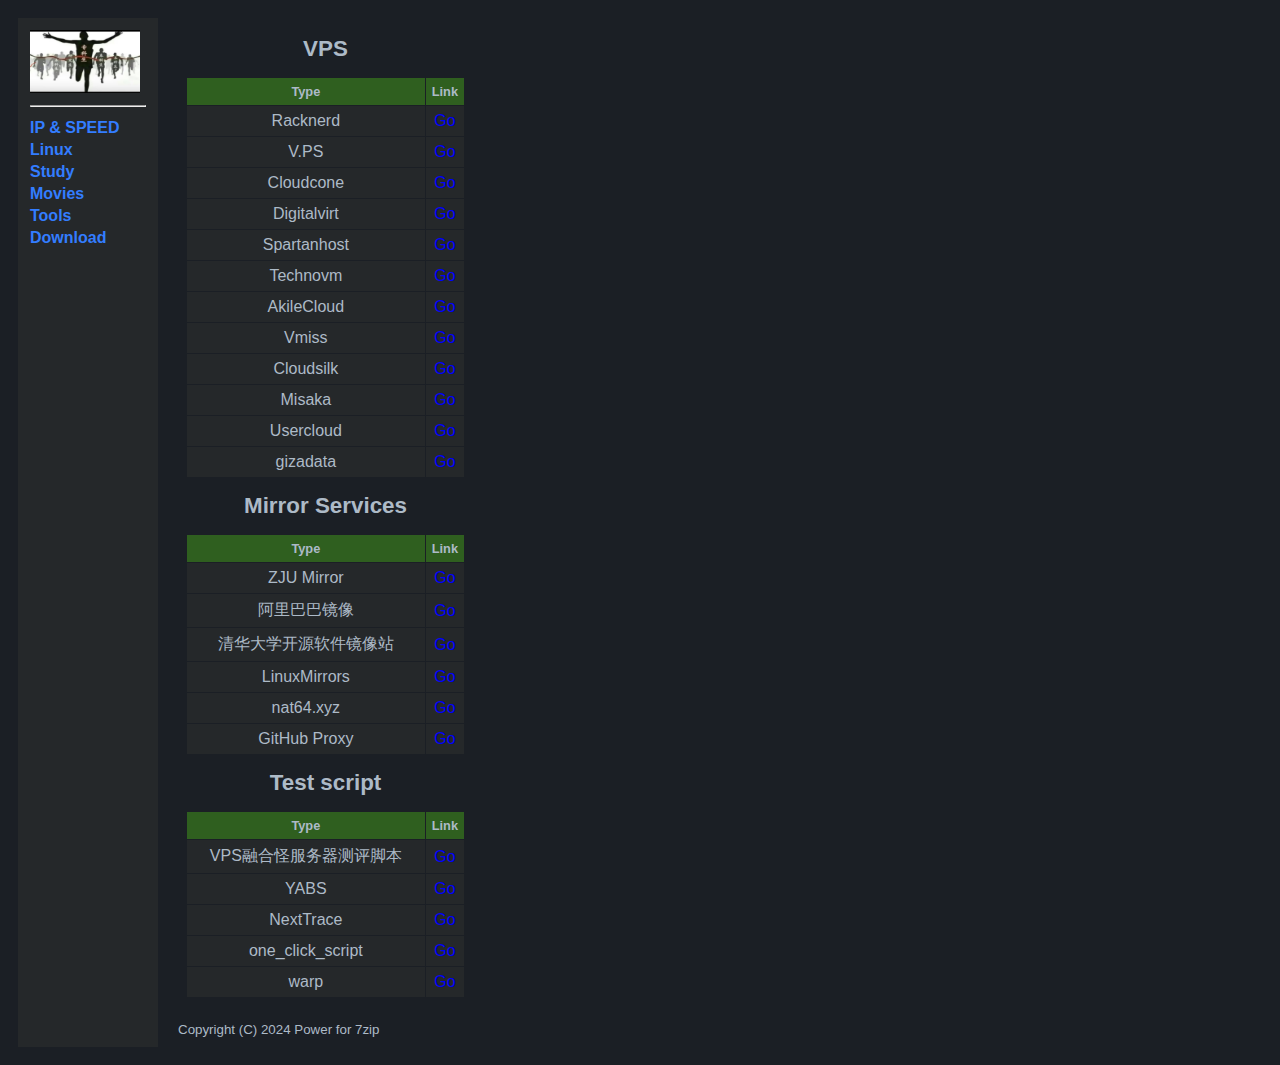
<file: web/linux.html>
<!DOCTYPE HTML PUBLIC "-//W3C//DTD HTML 4.0 Transitional//EN">
<HTML>

<HEAD>
  <META http-equiv="CONTENT-TYPE" content="TEXT/HTML; CHARSET=UTF-8">
  <LINK href="/css/style.css" rel="stylesheet" type="text/css">
  <TITLE>Tarkyn</TITLE>

</HEAD>

<BODY>
  <TABLE cellspacing=10 cellpadding=10 border=0 width="100%">
    <TR>
      <TD class="MenuColumn" valign="top">
        <TABLE cellpadding=2 cellspacing=0 border=0 width="100%">
          <TR>
            <TD><IMG width=110 height=63 src="/img/123.jpg" alt="7-Zip" border=0></TD>
          </TR>
          <TR>
            <TD>
              <HR>
            </TD>
          </TR>
        </TABLE>
        <TABLE cellpadding="2" cellspacing="0" border="0">
          <TR>
            <TD><A href="/index.html" class="MenuLink">IP & SPEED</A></TD>
          </TR>
          <TR>
            <TD><A href="/web/linux.html" class="MenuLink">Linux</A></TD>
          </TR>
          <TR>
            <TD><A href="/web/study.html" class="MenuLink">Study</A></TD>
          </TR>
          <TR>
            <TD><A href="/web/movie.html" class="MenuLink">Movies</A></TD>
          </TR>
          <TR>
            <TD><A href="/web/tools.html" class="MenuLink">Tools</A></TD>
          </TR>
          <TR>
            <TD><A href="/web/download.html" class="MenuLink">Download</A></TD>
          </TR>
        </TABLE>

      <TD valign="top">

        <TABLE cellspacing="4" cellpadding="4">
          <TR>
            <TD>
              
              <H1>VPS</H1>
              <TABLE cellspacing="1" cellpadding="6" border="0">
                <TR>
                  <TH class="Title" align="center" width=100%>Type</TH>
                  <TH class="Title" align="center" width=60>Link</TH>
                </TR>
                <TR>
                  <TD class="Item" align="center">Racknerd</TD>
                  <TD class="Item" align="center"><A href="https://www.racknerd.com/" target="_blank">Go</A></TD>
                </TR>
                <TR>
                  <TD class="Item" align="center">V.PS</TD>
                  <TD class="Item" align="center"><A href="https://v.ps/" target="_blank">Go</A></TD>
                </TR>
                <TR>
                  <TD class="Item" align="center">Cloudcone</TD>
                  <TD class="Item" align="center"><A href="https://cloudcone.com/" target="_blank">Go</A></TD>
                </TR>
                <TR>
                  <TD class="Item" align="center">Digitalvirt</TD>
                  <TD class="Item" align="center"><A href="https://digitalvirt.com/" target="_blank">Go</A></TD>
                </TR>
                <TR>
                  <TD class="Item" align="center">Spartanhost</TD>
                  <TD class="Item" align="center"><A href="https://spartanhost.org/" target="_blank">Go</A></TD>
                </TR>
                <TR>
                  <TD class="Item" align="center">Technovm</TD>
                  <TD class="Item" align="center"><A href="https://technovm.com/" target="_blank">Go</A></TD>
                </TR>
                <TR>
                  <TD class="Item" align="center">AkileCloud</TD>
                  <TD class="Item" align="center"><A href="https://akile.io/" target="_blank">Go</A></TD>
                </TR>
                <TR>
                  <TD class="Item" align="center">Vmiss</TD>
                  <TD class="Item" align="center"><A href="https://www.vmiss.com/" target="_blank">Go</A></TD>
                </TR>
                <TR>
                  <TD class="Item" align="center">Cloudsilk</TD>
                  <TD class="Item" align="center"><A href="https://cloudsilk.io/" target="_blank">Go</A></TD>
                </TR>
                <TR>
                  <TD class="Item" align="center">Misaka</TD>
                  <TD class="Item" align="center"><A href="https://www.misaka.io/" target="_blank">Go</A></TD>
                </TR>
                <TR>
                  <TD class="Item" align="center">Usercloud</TD>
                  <TD class="Item" align="center"><A href="https://billing.usercloud.host/" target="_blank">Go</A></TD>
                </TR>
                <TR>
                  <TD class="Item" align="center">gizadata</TD>
                  <TD class="Item" align="center"><A href="https://my.gizadata.vn/" target="_blank">Go</A></TD>
                </TR>
              </TABLE>

              <H1>Mirror Services</H1>
              <TABLE cellspacing="1" cellpadding="6" border="0">
                <TR>
                  <TH class="Title" align="center" width=100%>Type</TH>
                  <TH class="Title" align="center" width=60>Link</TH>
                </TR>
                <TR>
                  <TD class="Item" align="center">ZJU Mirror</TD>
                  <TD class="Item" align="center"><A href="https://mirrors.zju.edu.cn/" target="_blank">Go</A></TD>
                </TR>
                <TR>
                  <TD class="Item" align="center">阿里巴巴镜像</TD>
                  <TD class="Item" align="center"><A href="https://developer.aliyun.com/mirror/" target="_blank">Go</A></TD>
                </TR>
                <TR>
                  <TD class="Item" align="center">清华大学开源软件镜像站</TD>
                  <TD class="Item" align="center"><A href="https://mirror.tuna.tsinghua.edu.cn/" target="_blank">Go</A></TD>
                </TR>
                <TR>
                  <TD class="Item" align="center">LinuxMirrors</TD>
                  <TD class="Item" align="center"><A href="https://linuxmirrors.cn/" target="_blank">Go</A></TD>
                </TR>
                <TR>
                  <TD class="Item" align="center">nat64.xyz</TD>
                  <TD class="Item" align="center"><A href="https://nat64.xyz/" target="_blank">Go</A></TD>
                </TR>
                <TR>
                  <TD class="Item" align="center">GitHub Proxy</TD>
                  <TD class="Item" align="center"><A href="https://mirror.ghproxy.com/" target="_blank">Go</A></TD>
                </TR>
              </TABLE>

              <H1>Test script</H1>
              <TABLE cellspacing="1" cellpadding="6" border="0">
                <TR>
                  <TH class="Title" align="center" width=100%>Type</TH>
                  <TH class="Title" align="center" width=60>Link</TH>
                </TR>
                <TR>
                  <TD class="Item" align="center">VPS融合怪服务器测评脚本</TD>
                  <TD class="Item" align="center"><A href="https://github.com/spiritLHLS/ecs" target="_blank">Go</A></TD>
                </TR>
                <TR>
                  <TD class="Item" align="center">YABS</TD>
                  <TD class="Item" align="center"><A href="https://github.com/masonr/yet-another-bench-script" target="_blank">Go</A></TD>
                </TR>
                <TR>
                  <TD class="Item" align="center">NextTrace</TD>
                  <TD class="Item" align="center"><A href="https://github.com/nxtrace/NTrace-core" target="_blank">Go</A></TD>
                </TR>
                <TR>
                  <TD class="Item" align="center">one_click_script</TD>
                  <TD class="Item" align="center"><A href="https://github.com/jinwyp/one_click_script" target="_blank">Go</A></TD>
                </TR>
                <TR>
                  <TD class="Item" align="center">warp</TD>
                  <TD class="Item" align="center"><A href="https://gitlab.com/fscarmen/warp" target="_blank">Go</A></TD>
                </TR>
              </TABLE>

            </TD>
          </TR>
        </TABLE>


        <P><SMALL>Copyright (C) 2024 Power for 7zip</SMALL></P>
      </TD>
    </TR>
  </TABLE>
</BODY>

</HTML>
</file>
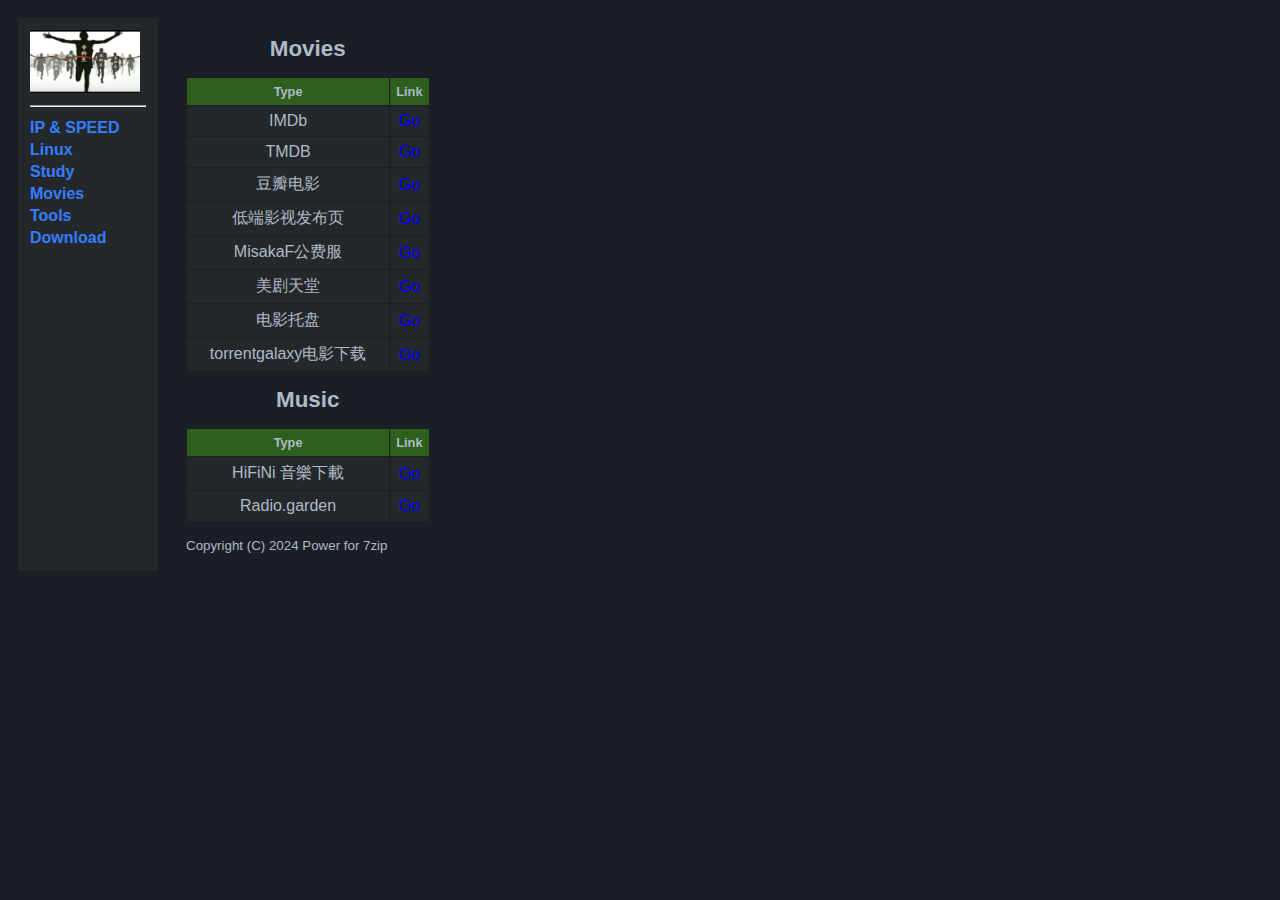
<file: web/movie.html>
<!DOCTYPE HTML PUBLIC "-//W3C//DTD HTML 4.0 Transitional//EN">
<HTML>

<HEAD>
  <META http-equiv="CONTENT-TYPE" content="TEXT/HTML; CHARSET=UTF-8">
  <LINK href="/css/style.css" rel="stylesheet" type="text/css">
  <TITLE>Tarkyn</TITLE>

</HEAD>

<BODY>
  <TABLE cellspacing=10 cellpadding=10 border=0 width="100%">
    <TR>
      <TD class="MenuColumn" valign="top">
        <TABLE cellpadding=2 cellspacing=0 border=0 width="100%">
          <TR>
            <TD><IMG width=110 height=63 src="/img/123.jpg" alt="7-Zip" border=0></TD>
          </TR>
          <TR>
            <TD>
              <HR>
            </TD>
          </TR>
        </TABLE>
        <TABLE cellpadding="2" cellspacing="0" border="0">
          <TR>
            <TD><A href="/index.html" class="MenuLink">IP & SPEED</A></TD>
          </TR>
          <TR>
            <TD><A href="/web/linux.html" class="MenuLink">Linux</A></TD>
          </TR>
          <TR>
            <TD><A href="/web/study.html" class="MenuLink">Study</A></TD>
          </TR>
          <TR>
            <TD><A href="/web/movie.html" class="MenuLink">Movies</A></TD>
          </TR>
          <TR>
            <TD><A href="/web/tools.html" class="MenuLink">Tools</A></TD>
          </TR>
          <TR>
            <TD><A href="/web/download.html" class="MenuLink">Download</A></TD>
          </TR>
        </TABLE>

      <TD valign="top">

        <TABLE cellspacing="4" cellpadding="4">
          <TR>
            <TD>
              <H1>Movies</H1>


              <TABLE cellspacing="1" cellpadding="6" border="0">
                <TR>
                  <TH class="Title" align="center" width=100%>Type</TH>
                  <TH class="Title" align="center" width=60>Link</TH>
                </TR>
                <TR>
                  <TD class="Item" align="center">IMDb</TD>
                  <TD class="Item" align="center"><A href="https://www.imdb.com/" target="_blank">Go</A></TD>
                </TR>
                <TR>
                  <TD class="Item" align="center">TMDB</TD>
                  <TD class="Item" align="center"><A href="https://www.themoviedb.org/" target="_blank">Go</A></TD>
                </TR>
                <TR>
                  <TD class="Item" align="center">豆瓣电影</TD>
                  <TD class="Item" align="center"><A href="https://movie.douban.com/" target="_blank">Go</A></TD>
                </TR>
                <TR>
                  <TD class="Item" align="center">低端影视发布页</TD>
                  <TD class="Item" align="center"><A href="https://ddys.info/" target="_blank">Go</A></TD>
                </TR>
                <TR>
                  <TD class="Item" align="center">MisakaF公费服</TD>
                  <TD class="Item" align="center"><A href="https://emby.misakaf.org/" target="_blank">Go</A></TD>
                </TR>
                <TR>
                  <TD class="Item" align="center">美剧天堂</TD>
                  <TD class="Item" align="center"><A href="https://www.meijutt.net/" target="_blank">Go</A></TD>
                </TR>
                <TR>
                  <TD class="Item" align="center">电影托盘</TD>
                  <TD class="Item" align="center"><A href="https://pan.mediy.cn/" target="_blank">Go</A></TD>
                </TR>
                <TR>
                  <TD class="Item" align="center">torrentgalaxy电影下载</TD>
                  <TD class="Item" align="center"><A href="https://torrentgalaxy.to/" target="_blank">Go</A></TD>
                </TR>
              </TABLE>

              <H1>Music</H1>
              <TABLE cellspacing="1" cellpadding="6" border="0">
                <TR>
                  <TH class="Title" align="center" width=100%>Type</TH>
                  <TH class="Title" align="center" width=60>Link</TH>
                </TR>
                <TR>
                  <TD class="Item" align="center">HiFiNi 音樂下載</TD>
                  <TD class="Item" align="center"><A href="https://hifini.com/" target="_blank">Go</A></TD>
                </TR>
                <TR>
                  <TD class="Item" align="center">Radio.garden</TD>
                  <TD class="Item" align="center"><A href="https://radio.garden/" target="_blank">Go</A></TD>
                </TR>

            </TD>
          </TR>
        </TABLE>


        <P><SMALL>Copyright (C) 2024 Power for 7zip</SMALL></P>
      </TD>
    </TR>
  </TABLE>
</BODY>

</HTML>
</file>
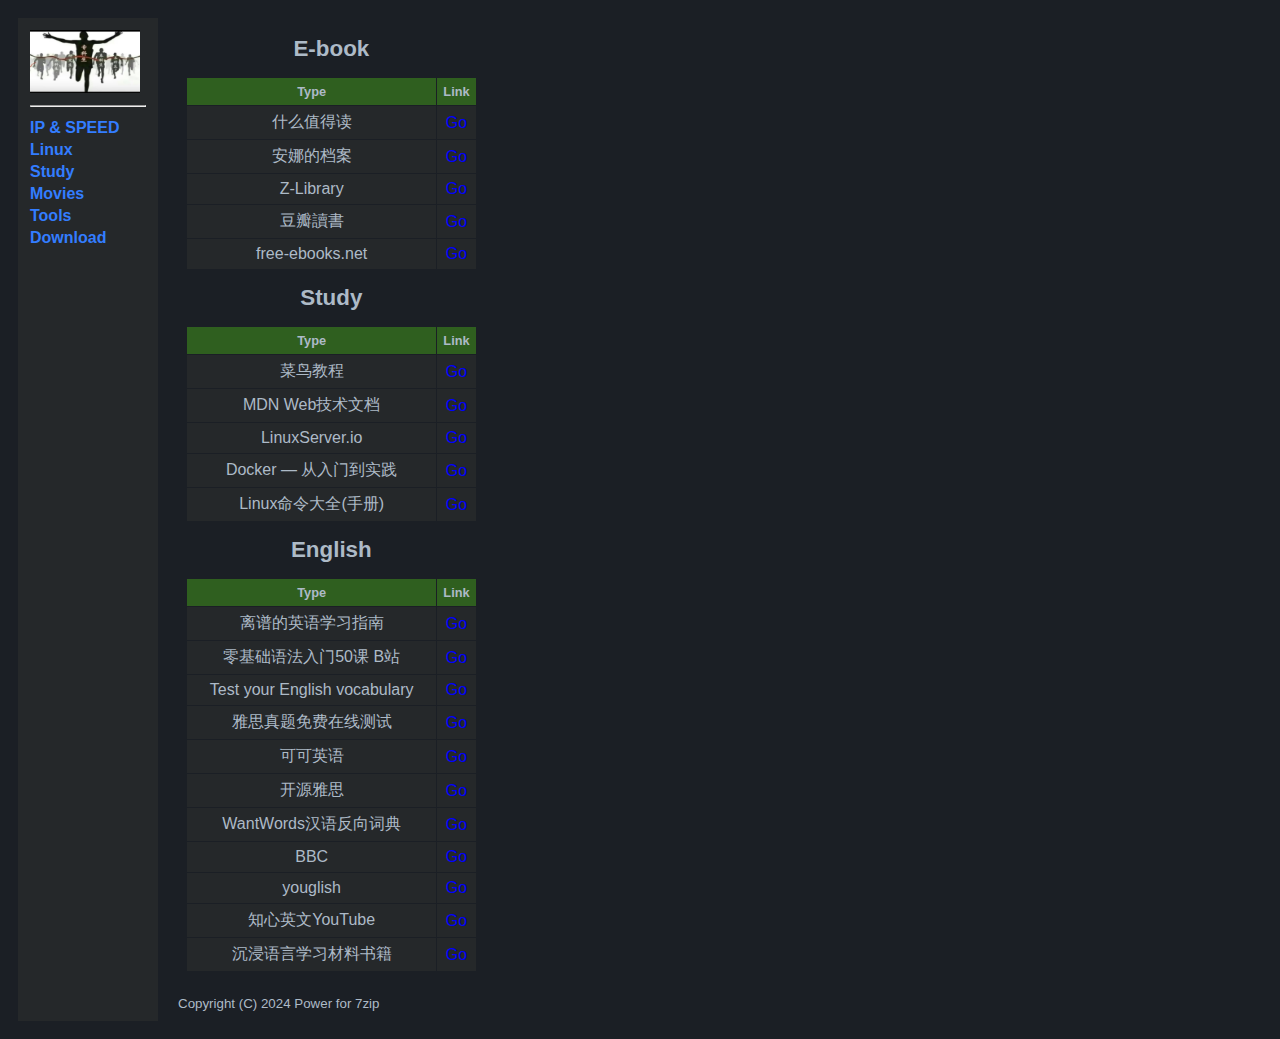
<file: web/study.html>
<!DOCTYPE HTML PUBLIC "-//W3C//DTD HTML 4.0 Transitional//EN">
<HTML>

<HEAD>
  <META http-equiv="CONTENT-TYPE" content="TEXT/HTML; CHARSET=UTF-8">
  <LINK href="/css/style.css" rel="stylesheet" type="text/css">
  <TITLE>Tarkyn</TITLE>

</HEAD>

<BODY>
  <TABLE cellspacing=10 cellpadding=10 border=0 width="100%">
    <TR>
      <TD class="MenuColumn" valign="top">
        <TABLE cellpadding=2 cellspacing=0 border=0 width="100%">
          <TR>
            <TD><IMG width=110 height=63 src="/img/123.jpg" alt="7-Zip" border=0></TD>
          </TR>
          <TR>
            <TD>
              <HR>
            </TD>
          </TR>
        </TABLE>
        <TABLE cellpadding="2" cellspacing="0" border="0">
          <TR>
            <TD><A href="/index.html" class="MenuLink">IP & SPEED</A></TD>
          </TR>
          <TR>
            <TD><A href="/web/linux.html" class="MenuLink">Linux</A></TD>
          </TR>
          <TR>
            <TD><A href="/web/study.html" class="MenuLink">Study</A></TD>
          </TR>
          <TR>
            <TD><A href="/web/movie.html" class="MenuLink">Movies</A></TD>
          </TR>
          <TR>
            <TD><A href="/web/tools.html" class="MenuLink">Tools</A></TD>
          </TR>
          <TR>
            <TD><A href="/web/download.html" class="MenuLink">Download</A></TD>
          </TR>
        </TABLE>

      <TD valign="top">

        <TABLE cellspacing="4" cellpadding="4">
          <TR>
            <TD>
              <H1>E-book</H1>


              <TABLE cellspacing="1" cellpadding="6" border="0">
                <TR>
                  <TH class="Title" align="center" width=100%>Type</TH>
                  <TH class="Title" align="center" width=60>Link</TH>
                </TR>
                <TR>
                  <TD class="Item" align="center">什么值得读</TD>
                  <TD class="Item" align="center"><A href="https://www.shenmezhidedu.com/" target="_blank">Go</A></TD>
                </TR>
                <TR>
                  <TD class="Item" align="center">安娜的档案</TD>
                  <TD class="Item" align="center"><A href="https://zh.annas-archive.org/" target="_blank">Go</A></TD>
                </TR>
                <TR>
                  <TD class="Item" align="center">Z-Library</TD>
                  <TD class="Item" align="center"><A href="https://zh.singlelogin.se/" target="_blank">Go</A></TD>
                </TR>
                <TR>
                  <TD class="Item" align="center">豆瓣讀書</TD>
                  <TD class="Item" align="center"><A href="https://book.douban.com/" target="_blank">Go</A></TD>
                </TR>
                <TR>
                  <TD class="Item" align="center">free-ebooks.net</TD>
                  <TD class="Item" align="center"><A href="https://www.free-ebooks.net/" target="_blank">Go</A></TD>
                </TR>

              </TABLE>

              <H1>Study</H1>
              <TABLE cellspacing="1" cellpadding="6" border="0">
                <TR>
                  <TH class="Title" align="center" width=100%>Type</TH>
                  <TH class="Title" align="center" width=60>Link</TH>
                </TR>
                <TR>
                  <TD class="Item" align="center">菜鸟教程</TD>
                  <TD class="Item" align="center"><A href="https://www.runoob.com/" target="_blank">Go</A></TD>
                </TR>
                <TR>
                  <TD class="Item" align="center">MDN Web技术文档</TD>
                  <TD class="Item" align="center"><A href="https://developer.mozilla.org/zh-CN/" target="_blank">Go</A></TD>
                </TR>
                <TR>
                  <TD class="Item" align="center">LinuxServer.io</TD>
                  <TD class="Item" align="center"><A href="https://linuxserver.watercalmx.com/" target="_blank">Go</A></TD>
                </TR>
                <TR>
                  <TD class="Item" align="center">Docker — 从入门到实践</TD>
                  <TD class="Item" align="center"><A href="https://yeasy.gitbook.io/docker_practice" target="_blank">Go</A></TD>
                </TR>
                <TR>
                  <TD class="Item" align="center">Linux命令大全(手册)</TD>
                  <TD class="Item" align="center"><A href="https://www.linuxcool.com/" target="_blank">Go</A></TD>
                </TR>
                </TABLE>
                <H1>English</H1>
                <TABLE cellspacing="1" cellpadding="6" border="0">
                  <TR>
                    <TH class="Title" align="center" width=100%>Type</TH>
                    <TH class="Title" align="center" width=60>Link</TH>
                  </TR>
                  <TR>
                    <TD class="Item" align="center">离谱的英语学习指南</TD>
                    <TD class="Item" align="center"><A href="https://byoungd.github.io/English-level-up-tips/" target="_blank">Go</A></TD>
                  </TR>
                  <TR>
                    <TD class="Item" align="center">零基础语法入门50课 B站</TD>
                    <TD class="Item" align="center"><A href="https://www.bilibili.com/video/BV1Rs411b7pk/" target="_blank">Go</A></TD>
                  </TR>
                  <TR>
                    <TD class="Item" align="center">Test your English vocabulary</TD>
                    <TD class="Item" align="center"><A href="https://preply.com/en/learn/english/test-your-vocab" target="_blank">Go</A></TD>
                  </TR>
                  <TR>
                    <TD class="Item" align="center">雅思真题免费在线测试</TD>
                    <TD class="Item" align="center"><A href="https://ieltsonlinetests.com/zh-hans/ielts-exam-library" target="_blank">Go</A></TD>
                  </TR>
                  <TR>
                    <TD class="Item" align="center">可可英语</TD>
                    <TD class="Item" align="center"><A href="https://www.kekenet.com/" target="_blank">Go</A></TD>
                  </TR>
                  <TR>
                    <TD class="Item" align="center">开源雅思</TD>
                    <TD class="Item" align="center"><A href="https://www.ieltsday.com/" target="_blank">Go</A></TD>
                  </TR>
                  <TR>
                    <TD class="Item" align="center">WantWords汉语反向词典</TD>
                    <TD class="Item" align="center"><A href="https://wantwords.net/" target="_blank">Go</A></TD>
                  </TR>
                  <TR>
                    <TD class="Item" align="center">BBC</TD>
                    <TD class="Item" align="center"><A href="https://www.bbc.co.uk/learningenglish/english/" target="_blank">Go</A></TD>
                  </TR>
                  <TR>
                    <TD class="Item" align="center">youglish</TD>
                    <TD class="Item" align="center"><A href="https://youglish.com/" target="_blank">Go</A></TD>
                  </TR>
                  <TR>
                    <TD class="Item" align="center">知心英文YouTube</TD>
                    <TD class="Item" align="center"><A href="https://www.youtube.com/@thoughtfulEnglish" target="_blank">Go</A></TD>
                  </TR>
                  <TR>
                    <TD class="Item" align="center">沉浸语言学习材料书籍</TD>
                    <TD class="Item" align="center"><A href="https://jiangzilong.notion.site/09128b7095974b188c9640d5333917b5" target="_blank">Go</A></TD>
                  </TR>

                  </TABLE>
            </TD>
          </TR>
        </TABLE>
        
        
        
        


        

        <P><SMALL>Copyright (C) 2024 Power for 7zip</SMALL></P>
      </TD>
    </TR>
  </TABLE>
</BODY>

</HTML>
</file>
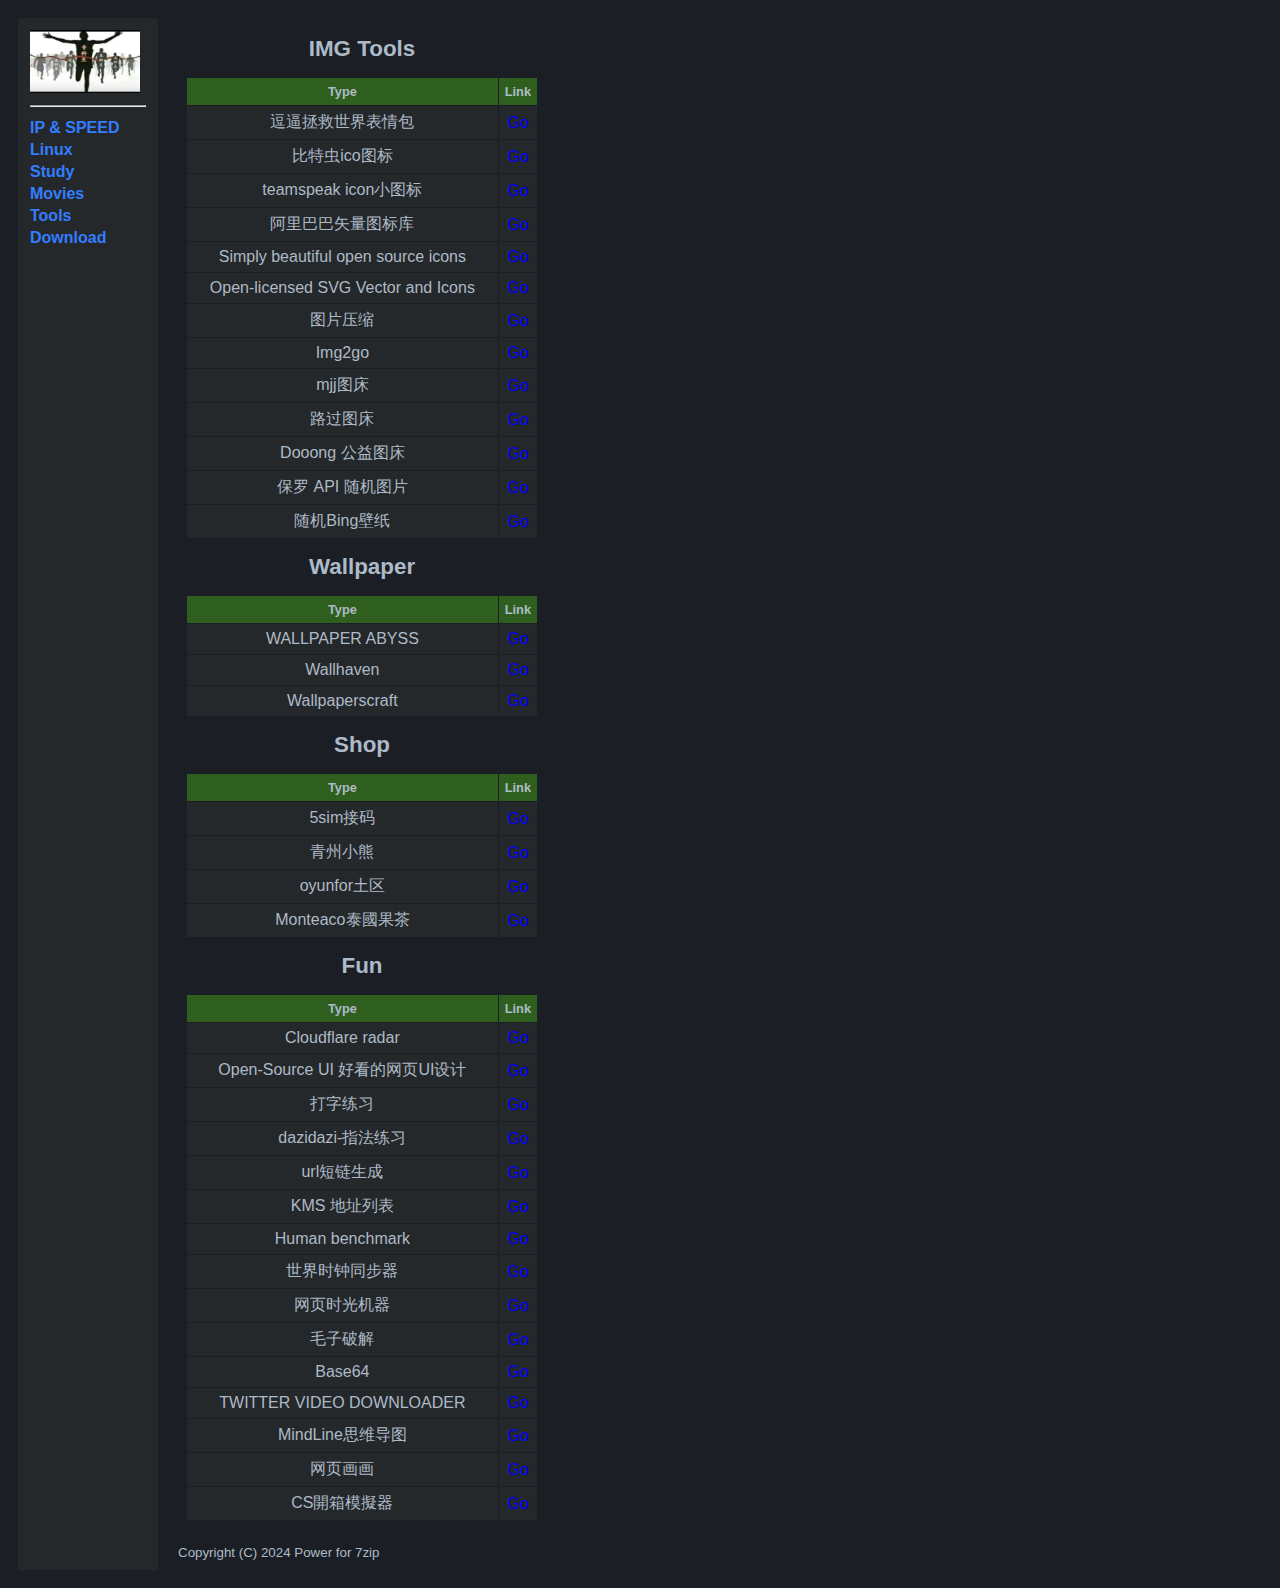
<file: web/tools.html>
<!DOCTYPE HTML PUBLIC "-//W3C//DTD HTML 4.0 Transitional//EN">
<HTML>

<HEAD>
  <META http-equiv="CONTENT-TYPE" content="TEXT/HTML; CHARSET=UTF-8">
  <LINK href="/css/style.css" rel="stylesheet" type="text/css">
  <TITLE>Tarkyn</TITLE>

</HEAD>

<BODY>
  <TABLE cellspacing=10 cellpadding=10 border=0 width="100%">
    <TR>
      <TD class="MenuColumn" valign="top">
        <TABLE cellpadding=2 cellspacing=0 border=0 width="100%">
          <TR>
            <TD><IMG width=110 height=63 src="/img/123.jpg" alt="7-Zip" border=0></TD>
          </TR>
          <TR>
            <TD>
              <HR>
            </TD>
          </TR>
        </TABLE>
        <TABLE cellpadding="2" cellspacing="0" border="0">
          <TR>
            <TD><A href="/index.html" class="MenuLink">IP & SPEED</A></TD>
          </TR>
          <TR>
            <TD><A href="/web/linux.html" class="MenuLink">Linux</A></TD>
          </TR>
          <TR>
            <TD><A href="/web/study.html" class="MenuLink">Study</A></TD>
          </TR>
          <TR>
            <TD><A href="/web/movie.html" class="MenuLink">Movies</A></TD>
          </TR>
          <TR>
            <TD><A href="/web/tools.html" class="MenuLink">Tools</A></TD>
          </TR>
          <TR>
            <TD><A href="/web/download.html" class="MenuLink">Download</A></TD>
          </TR>
        </TABLE>

      <TD valign="top">

        <TABLE cellspacing="4" cellpadding="4">
          <TR>
            <TD>
              <H1>IMG Tools</H1>


              <TABLE cellspacing="1" cellpadding="6" border="0">
                <TR>
                  <TH class="Title" align="center" width=100%>Type</TH>
                  <TH class="Title" align="center" width=60>Link</TH>
                </TR>
                <TR>
                  <TD class="Item" align="center">逗逼拯救世界表情包</TD>
                  <TD class="Item" align="center"><A href="https://www.dbbqb.com/" target="_blank">Go</A></TD>
                </TR>
                <TR>
                  <TD class="Item" align="center">比特虫ico图标</TD>
                  <TD class="Item" align="center"><A href="https://www.bitbug.net/" target="_blank">Go</A></TD>
                </TR>
                <TR>
                  <TD class="Item" align="center">teamspeak icon小图标</TD>
                  <TD class="Item" align="center"><A href="https://tsicons.com/" target="_blank">Go</A></TD>
                </TR>
                <TR>
                  <TD class="Item" align="center">阿里巴巴矢量图标库</TD>
                  <TD class="Item" align="center"><A href="https://www.iconfont.cn/" target="_blank">Go</A></TD>
                </TR>
                <TR>
                  <TD class="Item" align="center">Simply beautiful open source icons</TD>
                  <TD class="Item" align="center"><A href="https://feathericons.com/" target="_blank">Go</A></TD>
                </TR>
                <TR>
                  <TD class="Item" align="center">Open-licensed SVG Vector and Icons</TD>
                  <TD class="Item" align="center"><A href="https://www.svgrepo.com/" target="_blank">Go</A></TD>
                </TR>
                <TR>
                  <TD class="Item" align="center">图片压缩</TD>
                  <TD class="Item" align="center"><A href="https://compressimage.io/" target="_blank">Go</A></TD>
                </TR>
                <TR>
                  <TD class="Item" align="center">Img2go</TD>
                  <TD class="Item" align="center"><A href="https://www.img2go.com/" target="_blank">Go</A></TD>
                </TR>
                <TR>
                  <TD class="Item" align="center">mjj图床</TD>
                  <TD class="Item" align="center"><A href="https://mjj.today/" target="_blank">Go</A></TD>
                </TR>
                <TR>
                  <TD class="Item" align="center">路过图床</TD>
                  <TD class="Item" align="center"><A href="https://imgse.com/" target="_blank">Go</A></TD>
                </TR>
                <TR>
                  <TD class="Item" align="center">Dooong 公益图床</TD>
                  <TD class="Item" align="center"><A href="https://image.dooo.ng/" target="_blank">Go</A></TD>
                </TR>
                <TR>
                  <TD class="Item" align="center">保罗 API 随机图片</TD>
                  <TD class="Item" align="center"><A href="https://api.paugram.com/" target="_blank">Go</A></TD>
                </TR>
                <TR>
                  <TD class="Item" align="center">随机Bing壁纸</TD>
                  <TD class="Item" align="center"><A href="https://api.likepoems.com/img/bing" target="_blank">Go</A></TD>
                </TR>
              </TABLE>

              <H1>Wallpaper</H1>
              <TABLE cellspacing="1" cellpadding="6" border="0">
                <TR>
                  <TH class="Title" align="center" width=100%>Type</TH>
                  <TH class="Title" align="center" width=60>Link</TH>
                </TR>
                <TR>
                  <TD class="Item" align="center">WALLPAPER ABYSS</TD>
                  <TD class="Item" align="center"><A href="https://wall.alphacoders.com/" target="_blank">Go</A></TD>
                </TR>
                <TR>
                  <TD class="Item" align="center">Wallhaven</TD>
                  <TD class="Item" align="center"><A href="https://wallhaven.cc/" target="_blank">Go</A></TD>
                </TR>
                <TR>
                  <TD class="Item" align="center">Wallpaperscraft</TD>
                  <TD class="Item" align="center"><A href="https://wallpaperscraft.com/" target="_blank">Go</A></TD>
                </TR>
              </TABLE>

              <H1>Shop</H1>
              <TABLE cellspacing="1" cellpadding="6" border="0">
                <TR>
                  <TH class="Title" align="center" width=100%>Type</TH>
                  <TH class="Title" align="center" width=60>Link</TH>
                </TR>
                <TR>
                  <TD class="Item" align="center">5sim接码</TD>
                  <TD class="Item" align="center"><A href="https://5sim.net/free" target="_blank">Go</A></TD>
                </TR>
                <TR>
                  <TD class="Item" align="center">青州小熊</TD>
                  <TD class="Item" align="center"><A href="https://qzxx.com/" target="_blank">Go</A></TD>
                </TR>
                <TR>
                  <TD class="Item" align="center">oyunfor土区</TD>
                  <TD class="Item" align="center"><A href="https://www.oyunfor.com/" target="_blank">Go</A></TD>
                </TR>
                <TR>
                  <TD class="Item" align="center">Monteaco泰國果茶</TD>
                  <TD class="Item" align="center"><A href="https://monteaco.com/" target="_blank">Go</A></TD>
                </TR>
              </TABLE>

              <H1>Fun</H1>
              <TABLE cellspacing="1" cellpadding="6" border="0">
                <TR>
                  <TH class="Title" align="center" width=100%>Type</TH>
                  <TH class="Title" align="center" width=60>Link</TH>
                </TR>
                <TR>
                  <TD class="Item" align="center">Cloudflare radar</TD>
                  <TD class="Item" align="center"><A href="https://radar.cloudflare.com/" target="_blank">Go</A></TD>
                </TR>
                <TR>
                  <TD class="Item" align="center">Open-Source UI 好看的网页UI设计</TD>
                  <TD class="Item" align="center"><A href="https://uiverse.io/" target="_blank">Go</A></TD>
                </TR>
                <TR>
                  <TD class="Item" align="center">打字练习</TD>
                  <TD class="Item" align="center"><A href="https://qwerty.kaiyi.cool/" target="_blank">Go</A></TD>
                </TR>
                <TR>
                  <TD class="Item" align="center">dazidazi-指法练习</TD>
                  <TD class="Item" align="center"><A href="https://dazidazi.com/" target="_blank">Go</A></TD>
                </TR>
                <TR>
                  <TD class="Item" align="center">url短链生成</TD>
                  <TD class="Item" align="center"><A href="https://www.url.zip/" target="_blank">Go</A></TD>
                </TR>
                <TR>
                  <TD class="Item" align="center">KMS 地址列表</TD>
                  <TD class="Item" align="center"><A href="https://www.coolhub.top/tech-articles/kms_list.html" target="_blank">Go</A></TD>
                </TR>
                <TR>
                  <TD class="Item" align="center">Human benchmark</TD>
                  <TD class="Item" align="center"><A href="https://humanbenchmark.com/" target="_blank">Go</A></TD>
                </TR>
                <TR>
                  <TD class="Item" align="center">世界时钟同步器</TD>
                  <TD class="Item" align="center"><A href="https://www.timezones.digital/" target="_blank">Go</A></TD>
                </TR>
                <TR>
                  <TD class="Item" align="center">网页时光机器</TD>
                  <TD class="Item" align="center"><A href="https://web.archive.org/" target="_blank">Go</A></TD>
                </TR>
                <TR>
                  <TD class="Item" align="center">毛子破解</TD>
                  <TD class="Item" align="center"><A href="https://lrepacks.net/" target="_blank">Go</A></TD>
                </TR>
                <TR>
                  <TD class="Item" align="center">Base64</TD>
                  <TD class="Item" align="center"><A href="https://www.base64decode.org/" target="_blank">Go</A></TD>
                </TR>
                <TR>
                  <TD class="Item" align="center">TWITTER VIDEO DOWNLOADER</TD>
                  <TD class="Item" align="center"><A href="https://ssstwitter.com/" target="_blank">Go</A></TD>
                </TR>
                <TR>
                  <TD class="Item" align="center">MindLine思维导图</TD>
                  <TD class="Item" align="center"><A href="https://www.mindline.cn/" target="_blank">Go</A></TD>
                </TR>
                <TR>
                  <TD class="Item" align="center">网页画画</TD>
                  <TD class="Item" align="center"><A href="https://excalidraw.com/" target="_blank">Go</A></TD>
                </TR>
                <TR>
                  <TD class="Item" align="center">CS開箱模擬器</TD>
                  <TD class="Item" align="center"><A href="https://convars.com/case/en" target="_blank">Go</A></TD>
                </TR>
              </TABLE>

            </TD>
          </TR>
        </TABLE>


        <P><SMALL>Copyright (C) 2024 Power for 7zip</SMALL></P>
      </TD>
    </TR>
  </TABLE>
</BODY>

</HTML>
</file>
<file: css/style.css>
body {
    font-family: 'Microsoft YaHei', sans-serif,'Open Sans', sans-serif;
    background-color: #1B1F25;
    color:#adbac7;
}

/* 未访问的链接 */
a {
    color: blue;
    text-decoration: none;
}

a:hover {
    color: rgba(190, 15, 97, 0.651);
}

/* 已访问的链接 */
a:visited {
    color: rgba(133, 135, 151, 0.411);
}

TH {
    font-size: 80%
}

TD {
    font-size: 100%
}

H1 {
    text-align: center;
    font-size: 140%
}

H2 {
    text-align: center;
    font-size: 120%
}

H4 {
    font-size: 100%
}

TD.NewsText {
    font-size: 70%
}

A.MenuLink {
    text-align: left;
    font-weight: bold;
    color: #337DFF;
    text-decoration: none
}

A.MenuLink:hover {
    color: green
}

.MenuCurrent {
    text-align: left;
    font-weight: bold
}

TD.MenuColumn {
    background-color: #25282A;
    width: 120px
}

TD.Layout {
    background-color: white
}

TH.Title {
    background-color: #2F5F1F
}

TD.Item {
    background-color: #25282A
}

TD.SubItem {
    background-color: #FFFFFF
}

TD.ExternalProgram {
    background-color: #E8D0E8
}

.container {
    width: 100%;
    max-width: 800px;
    /* 设置最大宽度，避免在大屏幕上过分拉伸 */
    margin: 0 auto;
    /* 居中显示 */
    padding: 20px;
}

/* 在移动端缩小字体大小 */
@media screen and (max-width: 600px) {
    body {
        font-size: 14px;
    }
}
</file>
